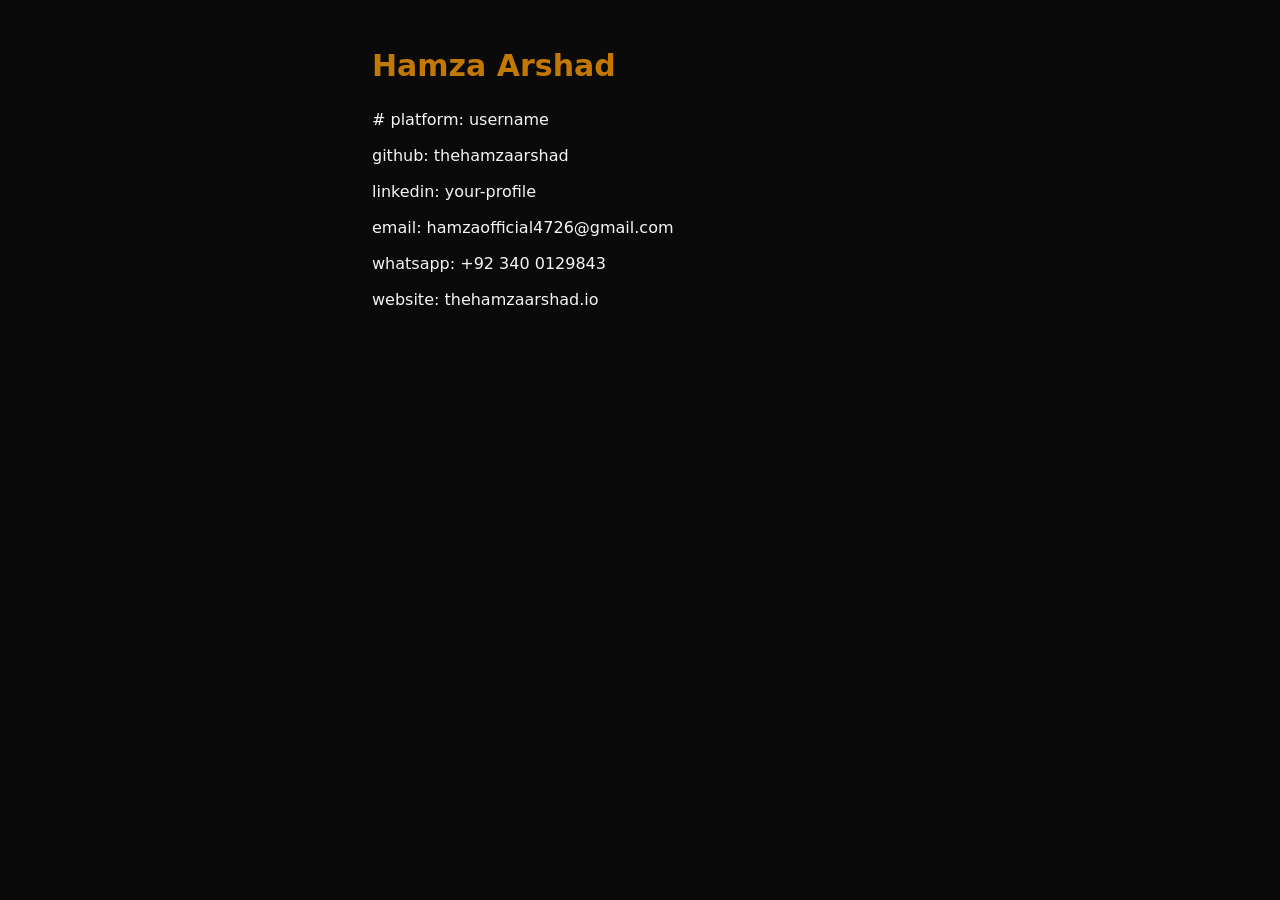
<file: index.html>
<!doctype html>
<html lang="en" class="dark">
  <head>
    <meta charset="utf-8" />
    <meta name="viewport" content="width=device-width, initial-scale=1" />
    <title>Hamza Arshad</title>
    <link href="./_app/immutable/entry/start.Cb38eAC-.js" rel="modulepreload">
		<link href="./_app/immutable/chunks/TK1jSLKg.js" rel="modulepreload">
		<link href="./_app/immutable/chunks/DYjCt7Qj.js" rel="modulepreload">
		<link href="./_app/immutable/entry/app.C3Jc6ep_.js" rel="modulepreload">
		<link href="./_app/immutable/chunks/BPgBbj-G.js" rel="modulepreload">
		<link href="./_app/immutable/nodes/0.DsaS3UEJ.js" rel="modulepreload">
		<link href="./_app/immutable/nodes/2.BmgfqkIs.js" rel="modulepreload">
		
		<link href="./_app/immutable/assets/0.DRT4I3Xt.css" rel="stylesheet">
  </head>
  <body data-sveltekit-preload-data="hover">
    <div style="display: contents">  <div class="min-h-screen bg-neutral-950 text-neutral-100"><main class="mx-auto max-w-xl px-5 py-12"><h1 class="mb-6 text-3xl font-bold text-yellow-500" data-svelte-h="svelte-ugmu57">Hamza Arshad</h1> <ul class="space-y-3"><li># platform: username </li><li>github: thehamzaarshad </li><li>linkedin: your-profile </li><li>email: hamzaofficial4726@gmail.com </li><li>whatsapp: +92 340 0129843 </li><li>website: thehamzaarshad.io </li></ul></main></div> 
			
			<script>
				{
					__sveltekit_1wh11ee = {
						base: new URL(".", location).pathname.slice(0, -1)
					};

					const element = document.currentScript.parentElement;

					Promise.all([
						import("./_app/immutable/entry/start.Cb38eAC-.js"),
						import("./_app/immutable/entry/app.C3Jc6ep_.js")
					]).then(([kit, app]) => {
						kit.start(app, element, {
							node_ids: [0, 2],
							data: [null,null],
							form: null,
							error: null
						});
					});
				}
			</script>
		</div>
  </body>
</html>
</file>
<file: _app/immutable/assets/0.DRT4I3Xt.css>
*,:before,:after{--tw-border-spacing-x: 0;--tw-border-spacing-y: 0;--tw-translate-x: 0;--tw-translate-y: 0;--tw-rotate: 0;--tw-skew-x: 0;--tw-skew-y: 0;--tw-scale-x: 1;--tw-scale-y: 1;--tw-pan-x: ;--tw-pan-y: ;--tw-pinch-zoom: ;--tw-scroll-snap-strictness: proximity;--tw-gradient-from-position: ;--tw-gradient-via-position: ;--tw-gradient-to-position: ;--tw-ordinal: ;--tw-slashed-zero: ;--tw-numeric-figure: ;--tw-numeric-spacing: ;--tw-numeric-fraction: ;--tw-ring-inset: ;--tw-ring-offset-width: 0px;--tw-ring-offset-color: #fff;--tw-ring-color: rgb(63 131 248 / .5);--tw-ring-offset-shadow: 0 0 #0000;--tw-ring-shadow: 0 0 #0000;--tw-shadow: 0 0 #0000;--tw-shadow-colored: 0 0 #0000;--tw-blur: ;--tw-brightness: ;--tw-contrast: ;--tw-grayscale: ;--tw-hue-rotate: ;--tw-invert: ;--tw-saturate: ;--tw-sepia: ;--tw-drop-shadow: ;--tw-backdrop-blur: ;--tw-backdrop-brightness: ;--tw-backdrop-contrast: ;--tw-backdrop-grayscale: ;--tw-backdrop-hue-rotate: ;--tw-backdrop-invert: ;--tw-backdrop-opacity: ;--tw-backdrop-saturate: ;--tw-backdrop-sepia: ;--tw-contain-size: ;--tw-contain-layout: ;--tw-contain-paint: ;--tw-contain-style: }::backdrop{--tw-border-spacing-x: 0;--tw-border-spacing-y: 0;--tw-translate-x: 0;--tw-translate-y: 0;--tw-rotate: 0;--tw-skew-x: 0;--tw-skew-y: 0;--tw-scale-x: 1;--tw-scale-y: 1;--tw-pan-x: ;--tw-pan-y: ;--tw-pinch-zoom: ;--tw-scroll-snap-strictness: proximity;--tw-gradient-from-position: ;--tw-gradient-via-position: ;--tw-gradient-to-position: ;--tw-ordinal: ;--tw-slashed-zero: ;--tw-numeric-figure: ;--tw-numeric-spacing: ;--tw-numeric-fraction: ;--tw-ring-inset: ;--tw-ring-offset-width: 0px;--tw-ring-offset-color: #fff;--tw-ring-color: rgb(63 131 248 / .5);--tw-ring-offset-shadow: 0 0 #0000;--tw-ring-shadow: 0 0 #0000;--tw-shadow: 0 0 #0000;--tw-shadow-colored: 0 0 #0000;--tw-blur: ;--tw-brightness: ;--tw-contrast: ;--tw-grayscale: ;--tw-hue-rotate: ;--tw-invert: ;--tw-saturate: ;--tw-sepia: ;--tw-drop-shadow: ;--tw-backdrop-blur: ;--tw-backdrop-brightness: ;--tw-backdrop-contrast: ;--tw-backdrop-grayscale: ;--tw-backdrop-hue-rotate: ;--tw-backdrop-invert: ;--tw-backdrop-opacity: ;--tw-backdrop-saturate: ;--tw-backdrop-sepia: ;--tw-contain-size: ;--tw-contain-layout: ;--tw-contain-paint: ;--tw-contain-style: }*,:before,:after{box-sizing:border-box;border-width:0;border-style:solid;border-color:#e5e7eb}:before,:after{--tw-content: ""}html,:host{line-height:1.5;-webkit-text-size-adjust:100%;-moz-tab-size:4;-o-tab-size:4;tab-size:4;font-family:ui-sans-serif,system-ui,sans-serif,"Apple Color Emoji","Segoe UI Emoji",Segoe UI Symbol,"Noto Color Emoji";font-feature-settings:normal;font-variation-settings:normal;-webkit-tap-highlight-color:transparent}body{margin:0;line-height:inherit}hr{height:0;color:inherit;border-top-width:1px}abbr:where([title]){-webkit-text-decoration:underline dotted;text-decoration:underline dotted}h1,h2,h3,h4,h5,h6{font-size:inherit;font-weight:inherit}a{color:inherit;text-decoration:inherit}b,strong{font-weight:bolder}code,kbd,samp,pre{font-family:ui-monospace,SFMono-Regular,Menlo,Monaco,Consolas,Liberation Mono,Courier New,monospace;font-feature-settings:normal;font-variation-settings:normal;font-size:1em}small{font-size:80%}sub,sup{font-size:75%;line-height:0;position:relative;vertical-align:baseline}sub{bottom:-.25em}sup{top:-.5em}table{text-indent:0;border-color:inherit;border-collapse:collapse}button,input,optgroup,select,textarea{font-family:inherit;font-feature-settings:inherit;font-variation-settings:inherit;font-size:100%;font-weight:inherit;line-height:inherit;letter-spacing:inherit;color:inherit;margin:0;padding:0}button,select{text-transform:none}button,input:where([type=button]),input:where([type=reset]),input:where([type=submit]){-webkit-appearance:button;background-color:transparent;background-image:none}:-moz-focusring{outline:auto}:-moz-ui-invalid{box-shadow:none}progress{vertical-align:baseline}::-webkit-inner-spin-button,::-webkit-outer-spin-button{height:auto}[type=search]{-webkit-appearance:textfield;outline-offset:-2px}::-webkit-search-decoration{-webkit-appearance:none}::-webkit-file-upload-button{-webkit-appearance:button;font:inherit}summary{display:list-item}blockquote,dl,dd,h1,h2,h3,h4,h5,h6,hr,figure,p,pre{margin:0}fieldset{margin:0;padding:0}legend{padding:0}ol,ul,menu{list-style:none;margin:0;padding:0}dialog{padding:0}textarea{resize:vertical}input::-moz-placeholder,textarea::-moz-placeholder{opacity:1;color:#9ca3af}input::placeholder,textarea::placeholder{opacity:1;color:#9ca3af}button,[role=button]{cursor:pointer}:disabled{cursor:default}img,svg,video,canvas,audio,iframe,embed,object{display:block;vertical-align:middle}img,video{max-width:100%;height:auto}[hidden]:where(:not([hidden=until-found])){display:none}[data-tooltip-style^=light]+.tooltip>.tooltip-arrow:before{border-style:solid;border-color:#e5e7eb}[data-tooltip-style^=light]+.tooltip[data-popper-placement^=top]>.tooltip-arrow:before{border-bottom-width:1px;border-right-width:1px}[data-tooltip-style^=light]+.tooltip[data-popper-placement^=right]>.tooltip-arrow:before{border-bottom-width:1px;border-left-width:1px}[data-tooltip-style^=light]+.tooltip[data-popper-placement^=bottom]>.tooltip-arrow:before{border-top-width:1px;border-left-width:1px}[data-tooltip-style^=light]+.tooltip[data-popper-placement^=left]>.tooltip-arrow:before{border-top-width:1px;border-right-width:1px}.tooltip[data-popper-placement^=top]>.tooltip-arrow{bottom:-4px}.tooltip[data-popper-placement^=bottom]>.tooltip-arrow{top:-4px}.tooltip[data-popper-placement^=left]>.tooltip-arrow{right:-4px}.tooltip[data-popper-placement^=right]>.tooltip-arrow{left:-4px}.tooltip.invisible>.tooltip-arrow:before{visibility:hidden}[data-popper-arrow],[data-popper-arrow]:before{position:absolute;width:8px;height:8px;background:inherit}[data-popper-arrow]{visibility:hidden}[data-popper-arrow]:before{content:"";visibility:visible;transform:rotate(45deg)}[data-popper-arrow]:after{content:"";visibility:visible;transform:rotate(45deg);position:absolute;width:9px;height:9px;background:inherit}[role=tooltip]>[data-popper-arrow]:before{border-style:solid;border-color:#e5e7eb}.dark [role=tooltip]>[data-popper-arrow]:before{border-style:solid;border-color:#4b5563}[role=tooltip]>[data-popper-arrow]:after{border-style:solid;border-color:#e5e7eb}.dark [role=tooltip]>[data-popper-arrow]:after{border-style:solid;border-color:#4b5563}[data-popover][role=tooltip][data-popper-placement^=top]>[data-popper-arrow]:before{border-bottom-width:1px;border-right-width:1px}[data-popover][role=tooltip][data-popper-placement^=top]>[data-popper-arrow]:after{border-bottom-width:1px;border-right-width:1px}[data-popover][role=tooltip][data-popper-placement^=right]>[data-popper-arrow]:before{border-bottom-width:1px;border-left-width:1px}[data-popover][role=tooltip][data-popper-placement^=right]>[data-popper-arrow]:after{border-bottom-width:1px;border-left-width:1px}[data-popover][role=tooltip][data-popper-placement^=bottom]>[data-popper-arrow]:before{border-top-width:1px;border-left-width:1px}[data-popover][role=tooltip][data-popper-placement^=bottom]>[data-popper-arrow]:after{border-top-width:1px;border-left-width:1px}[data-popover][role=tooltip][data-popper-placement^=left]>[data-popper-arrow]:before{border-top-width:1px;border-right-width:1px}[data-popover][role=tooltip][data-popper-placement^=left]>[data-popper-arrow]:after{border-top-width:1px;border-right-width:1px}[data-popover][role=tooltip][data-popper-placement^=top]>[data-popper-arrow]{bottom:-5px}[data-popover][role=tooltip][data-popper-placement^=bottom]>[data-popper-arrow]{top:-5px}[data-popover][role=tooltip][data-popper-placement^=left]>[data-popper-arrow]{right:-5px}[data-popover][role=tooltip][data-popper-placement^=right]>[data-popper-arrow]{left:-5px}[type=text],[type=email],[type=url],[type=password],[type=number],[type=date],[type=datetime-local],[type=month],[type=search],[type=tel],[type=time],[type=week],[multiple],textarea,select{-webkit-appearance:none;-moz-appearance:none;appearance:none;background-color:#fff;border-color:#6b7280;border-width:1px;border-radius:0;padding:.5rem .75rem;font-size:1rem;line-height:1.5rem;--tw-shadow: 0 0 #0000}[type=text]:focus,[type=email]:focus,[type=url]:focus,[type=password]:focus,[type=number]:focus,[type=date]:focus,[type=datetime-local]:focus,[type=month]:focus,[type=search]:focus,[type=tel]:focus,[type=time]:focus,[type=week]:focus,[multiple]:focus,textarea:focus,select:focus{outline:2px solid transparent;outline-offset:2px;--tw-ring-inset: var(--tw-empty, );--tw-ring-offset-width: 0px;--tw-ring-offset-color: #fff;--tw-ring-color: #1C64F2;--tw-ring-offset-shadow: var(--tw-ring-inset) 0 0 0 var(--tw-ring-offset-width) var(--tw-ring-offset-color);--tw-ring-shadow: var(--tw-ring-inset) 0 0 0 calc(1px + var(--tw-ring-offset-width)) var(--tw-ring-color);box-shadow:var(--tw-ring-offset-shadow),var(--tw-ring-shadow),var(--tw-shadow);border-color:#1c64f2}input::-moz-placeholder,textarea::-moz-placeholder{color:#6b7280;opacity:1}input::placeholder,textarea::placeholder{color:#6b7280;opacity:1}::-webkit-datetime-edit-fields-wrapper{padding:0}input[type=time]::-webkit-calendar-picker-indicator{background:none}select:not([size]){background-image:url("data:image/svg+xml,%3csvg aria-hidden='true' xmlns='http://www.w3.org/2000/svg' fill='none' viewBox='0 0 10 6'%3e %3cpath stroke='%236B7280' stroke-linecap='round' stroke-linejoin='round' stroke-width='2' d='m1 1 4 4 4-4'/%3e %3c/svg%3e");background-position:right .75rem center;background-repeat:no-repeat;background-size:.75em .75em;padding-right:2.5rem;-webkit-print-color-adjust:exact;print-color-adjust:exact}:is([dir=rtl]) select:not([size]){background-position:left .75rem center;padding-right:.75rem;padding-left:0}[multiple]{background-image:initial;background-position:initial;background-repeat:unset;background-size:initial;padding-right:.75rem;-webkit-print-color-adjust:unset;print-color-adjust:unset}[type=checkbox],[type=radio]{-webkit-appearance:none;-moz-appearance:none;appearance:none;padding:0;-webkit-print-color-adjust:exact;print-color-adjust:exact;display:inline-block;vertical-align:middle;background-origin:border-box;-webkit-user-select:none;-moz-user-select:none;user-select:none;flex-shrink:0;height:1rem;width:1rem;color:#1c64f2;background-color:#fff;border-color:#6b7280;border-width:1px;--tw-shadow: 0 0 #0000}[type=checkbox]{border-radius:0}[type=radio]{border-radius:100%}[type=checkbox]:focus,[type=radio]:focus{outline:2px solid transparent;outline-offset:2px;--tw-ring-inset: var(--tw-empty, );--tw-ring-offset-width: 2px;--tw-ring-offset-color: #fff;--tw-ring-color: #1C64F2;--tw-ring-offset-shadow: var(--tw-ring-inset) 0 0 0 var(--tw-ring-offset-width) var(--tw-ring-offset-color);--tw-ring-shadow: var(--tw-ring-inset) 0 0 0 calc(2px + var(--tw-ring-offset-width)) var(--tw-ring-color);box-shadow:var(--tw-ring-offset-shadow),var(--tw-ring-shadow),var(--tw-shadow)}[type=checkbox]:checked,[type=radio]:checked,.dark [type=checkbox]:checked,.dark [type=radio]:checked{border-color:transparent;background-color:currentColor;background-size:.55em .55em;background-position:center;background-repeat:no-repeat}[type=checkbox]:checked{background-image:url("data:image/svg+xml,%3csvg aria-hidden='true' xmlns='http://www.w3.org/2000/svg' fill='none' viewBox='0 0 16 12'%3e %3cpath stroke='white' stroke-linecap='round' stroke-linejoin='round' stroke-width='3' d='M1 5.917 5.724 10.5 15 1.5'/%3e %3c/svg%3e");background-repeat:no-repeat;background-size:.55em .55em;-webkit-print-color-adjust:exact;print-color-adjust:exact}[type=radio]:checked{background-image:url("data:image/svg+xml,%3csvg viewBox='0 0 16 16' fill='white' xmlns='http://www.w3.org/2000/svg'%3e%3ccircle cx='8' cy='8' r='3'/%3e%3c/svg%3e");background-size:1em 1em}.dark [type=radio]:checked{background-image:url("data:image/svg+xml,%3csvg viewBox='0 0 16 16' fill='white' xmlns='http://www.w3.org/2000/svg'%3e%3ccircle cx='8' cy='8' r='3'/%3e%3c/svg%3e");background-size:1em 1em}[type=checkbox]:indeterminate{background-image:url("data:image/svg+xml,%3csvg aria-hidden='true' xmlns='http://www.w3.org/2000/svg' fill='none' viewBox='0 0 16 12'%3e %3cpath stroke='white' stroke-linecap='round' stroke-linejoin='round' stroke-width='3' d='M0.5 6h14'/%3e %3c/svg%3e");background-color:currentColor;border-color:transparent;background-position:center;background-repeat:no-repeat;background-size:.55em .55em;-webkit-print-color-adjust:exact;print-color-adjust:exact}[type=checkbox]:indeterminate:hover,[type=checkbox]:indeterminate:focus{border-color:transparent;background-color:currentColor}[type=file]{background:unset;border-color:inherit;border-width:0;border-radius:0;padding:0;font-size:unset;line-height:inherit}[type=file]:focus{outline:1px auto inherit}input[type=file]::file-selector-button{color:#fff;background:#1f2937;border:0;font-weight:500;font-size:.875rem;cursor:pointer;padding:.625rem 1rem .625rem 2rem;margin-inline-start:-1rem;margin-inline-end:1rem}input[type=file]::file-selector-button:hover{background:#374151}:is([dir=rtl]) input[type=file]::file-selector-button{padding-right:2rem;padding-left:1rem}.dark input[type=file]::file-selector-button{color:#fff;background:#4b5563}.dark input[type=file]::file-selector-button:hover{background:#6b7280}input[type=range]::-webkit-slider-thumb{height:1.25rem;width:1.25rem;background:#1c64f2;border-radius:9999px;border:0;appearance:none;-moz-appearance:none;-webkit-appearance:none;cursor:pointer}input[type=range]:disabled::-webkit-slider-thumb{background:#9ca3af}.dark input[type=range]:disabled::-webkit-slider-thumb{background:#6b7280}input[type=range]:focus::-webkit-slider-thumb{outline:2px solid transparent;outline-offset:2px;--tw-ring-offset-shadow: var(--tw-ring-inset) 0 0 0 var(--tw-ring-offset-width) var(--tw-ring-offset-color);--tw-ring-shadow: var(--tw-ring-inset) 0 0 0 calc(4px + var(--tw-ring-offset-width)) var(--tw-ring-color);box-shadow:var(--tw-ring-offset-shadow),var(--tw-ring-shadow),var(--tw-shadow, 0 0 #0000);--tw-ring-opacity: 1px;--tw-ring-color: rgb(164 202 254 / var(--tw-ring-opacity))}input[type=range]::-moz-range-thumb{height:1.25rem;width:1.25rem;background:#1c64f2;border-radius:9999px;border:0;appearance:none;-moz-appearance:none;-webkit-appearance:none;cursor:pointer}input[type=range]:disabled::-moz-range-thumb{background:#9ca3af}.dark input[type=range]:disabled::-moz-range-thumb{background:#6b7280}input[type=range]::-moz-range-progress{background:#3f83f8}input[type=range]::-ms-fill-lower{background:#3f83f8}input[type=range].range-sm::-webkit-slider-thumb{height:1rem;width:1rem}input[type=range].range-lg::-webkit-slider-thumb{height:1.5rem;width:1.5rem}input[type=range].range-sm::-moz-range-thumb{height:1rem;width:1rem}input[type=range].range-lg::-moz-range-thumb{height:1.5rem;width:1.5rem}.container{width:100%}@media (min-width: 640px){.container{max-width:640px}}@media (min-width: 768px){.container{max-width:768px}}@media (min-width: 1024px){.container{max-width:1024px}}@media (min-width: 1280px){.container{max-width:1280px}}@media (min-width: 1536px){.container{max-width:1536px}}.sr-only{position:absolute;width:1px;height:1px;padding:0;margin:-1px;overflow:hidden;clip:rect(0,0,0,0);white-space:nowrap;border-width:0}.pointer-events-none{pointer-events:none}.static{position:static}.fixed{position:fixed}.absolute{position:absolute}.relative{position:relative}.sticky{position:sticky}.-inset-1{top:-.25rem;right:-.25rem;bottom:-.25rem;left:-.25rem}.inset-0{top:0;right:0;bottom:0;left:0}.inset-x-0{left:0;right:0}.inset-y-0{top:0;bottom:0}.-left-\[17px\]{left:-17px}.-right-\[16px\]{right:-16px}.-right-\[17px\]{right:-17px}.-start-1\.5{inset-inline-start:-.375rem}.-start-14{inset-inline-start:-3.5rem}.-start-3{inset-inline-start:-.75rem}.bottom-0{bottom:0}.bottom-4{bottom:1rem}.bottom-5{bottom:1.25rem}.bottom-6{bottom:1.5rem}.end-0{inset-inline-end:0px}.end-2\.5{inset-inline-end:.625rem}.end-5{inset-inline-end:1.25rem}.end-6{inset-inline-end:1.5rem}.left-1\/2{left:50%}.start-0{inset-inline-start:0px}.start-1{inset-inline-start:.25rem}.start-1\/2{inset-inline-start:50%}.start-2\.5{inset-inline-start:.625rem}.start-5{inset-inline-start:1.25rem}.top-0{top:0}.top-1{top:.25rem}.top-1\/2{top:50%}.top-2{top:.5rem}.top-3{top:.75rem}.top-4{top:1rem}.top-5{top:1.25rem}.top-6{top:1.5rem}.top-\[124px\]{top:124px}.top-\[142px\]{top:142px}.top-\[178px\]{top:178px}.top-\[40px\]{top:40px}.top-\[72px\]{top:72px}.top-\[88px\]{top:88px}.top-\[calc\(100\%\+1rem\)\]{top:calc(100% + 1rem)}.-z-10{z-index:-10}.z-0{z-index:0}.z-10{z-index:10}.z-30{z-index:30}.z-40{z-index:40}.z-50{z-index:50}.col-span-2{grid-column:span 2 / span 2}.m-0\.5{margin:.125rem}.-mx-1\.5{margin-left:-.375rem;margin-right:-.375rem}.-my-1\.5{margin-top:-.375rem;margin-bottom:-.375rem}.mx-2{margin-left:.5rem;margin-right:.5rem}.mx-4{margin-left:1rem;margin-right:1rem}.mx-auto{margin-left:auto;margin-right:auto}.my-1{margin-top:.25rem;margin-bottom:.25rem}.my-2{margin-top:.5rem;margin-bottom:.5rem}.my-8{margin-top:2rem;margin-bottom:2rem}.-mb-px{margin-bottom:-1px}.-me-1\.5{margin-inline-end:-.375rem}.-ms-4{margin-inline-start:-1rem}.-mt-px{margin-top:-1px}.mb-1{margin-bottom:.25rem}.mb-10{margin-bottom:2.5rem}.mb-2{margin-bottom:.5rem}.mb-2\.5{margin-bottom:.625rem}.mb-3{margin-bottom:.75rem}.mb-4{margin-bottom:1rem}.mb-5{margin-bottom:1.25rem}.mb-6{margin-bottom:1.5rem}.mb-px{margin-bottom:1px}.me-1{margin-inline-end:.25rem}.me-2{margin-inline-end:.5rem}.me-3{margin-inline-end:.75rem}.me-4{margin-inline-end:1rem}.ms-1{margin-inline-start:.25rem}.ms-1\.5{margin-inline-start:.375rem}.ms-2{margin-inline-start:.5rem}.ms-3{margin-inline-start:.75rem}.ms-4{margin-inline-start:1rem}.ms-6{margin-inline-start:1.5rem}.ms-auto{margin-inline-start:auto}.mt-1{margin-top:.25rem}.mt-1\.5{margin-top:.375rem}.mt-2{margin-top:.5rem}.mt-3{margin-top:.75rem}.mt-4{margin-top:1rem}.mt-6{margin-top:1.5rem}.block{display:block}.inline-block{display:inline-block}.inline{display:inline}.flex{display:flex}.inline-flex{display:inline-flex}.table{display:table}.grid{display:grid}.contents{display:contents}.\!hidden{display:none!important}.hidden{display:none}.h-1{height:.25rem}.h-10{height:2.5rem}.h-12{height:3rem}.h-14{height:3.5rem}.h-16{height:4rem}.h-2{height:.5rem}.h-2\.5{height:.625rem}.h-20{height:5rem}.h-24{height:6rem}.h-3{height:.75rem}.h-3\.5{height:.875rem}.h-36{height:9rem}.h-4{height:1rem}.h-48{height:12rem}.h-5{height:1.25rem}.h-56{height:14rem}.h-6{height:1.5rem}.h-64{height:16rem}.h-7{height:1.75rem}.h-72{height:18rem}.h-8{height:2rem}.h-80{height:20rem}.h-9{height:2.25rem}.h-96{height:24rem}.h-\[10px\]{height:10px}.h-\[140px\]{height:140px}.h-\[156px\]{height:156px}.h-\[172px\]{height:172px}.h-\[17px\]{height:17px}.h-\[18px\]{height:18px}.h-\[193px\]{height:193px}.h-\[213px\]{height:213px}.h-\[24px\]{height:24px}.h-\[32px\]{height:32px}.h-\[41px\]{height:41px}.h-\[426px\]{height:426px}.h-\[454px\]{height:454px}.h-\[46px\]{height:46px}.h-\[52px\]{height:52px}.h-\[55px\]{height:55px}.h-\[572px\]{height:572px}.h-\[5px\]{height:5px}.h-\[600px\]{height:600px}.h-\[63px\]{height:63px}.h-\[64px\]{height:64px}.h-auto{height:auto}.h-full{height:100%}.h-modal{height:calc(100% - 2rem)}.h-px{height:1px}.max-h-64{max-height:16rem}.max-h-full{max-height:100%}.min-h-\[2\.4rem\]{min-height:2.4rem}.min-h-\[2\.7rem\]{min-height:2.7rem}.min-h-\[3\.2rem\]{min-height:3.2rem}.min-h-screen{min-height:100vh}.\!w-full{width:100%!important}.w-1{width:.25rem}.w-1\/2{width:50%}.w-10{width:2.5rem}.w-10\/12{width:83.333333%}.w-11{width:2.75rem}.w-11\/12{width:91.666667%}.w-12{width:3rem}.w-14{width:3.5rem}.w-2{width:.5rem}.w-2\.5{width:.625rem}.w-2\/4{width:50%}.w-20{width:5rem}.w-24{width:6rem}.w-3{width:.75rem}.w-3\.5{width:.875rem}.w-32{width:8rem}.w-36{width:9rem}.w-4{width:1rem}.w-48{width:12rem}.w-5{width:1.25rem}.w-6{width:1.5rem}.w-64{width:16rem}.w-8{width:2rem}.w-8\/12{width:66.666667%}.w-80{width:20rem}.w-9{width:2.25rem}.w-9\/12{width:75%}.w-\[10px\]{width:10px}.w-\[148px\]{width:148px}.w-\[188px\]{width:188px}.w-\[1px\]{width:1px}.w-\[208px\]{width:208px}.w-\[272px\]{width:272px}.w-\[300px\]{width:300px}.w-\[3px\]{width:3px}.w-\[52px\]{width:52px}.w-\[56px\]{width:56px}.w-\[6px\]{width:6px}.w-\[calc\(100\%-2rem\)\]{width:calc(100% - 2rem)}.w-full{width:100%}.min-w-full{min-width:100%}.max-w-2xl{max-width:42rem}.max-w-4xl{max-width:56rem}.max-w-60{max-width:15rem}.max-w-7xl{max-width:80rem}.max-w-\[133px\]{max-width:133px}.max-w-\[301px\]{max-width:301px}.max-w-\[341px\]{max-width:341px}.max-w-\[351px\]{max-width:351px}.max-w-\[540px\]{max-width:540px}.max-w-\[640px\]{max-width:640px}.max-w-\[83px\]{max-width:83px}.max-w-full{max-width:100%}.max-w-lg{max-width:32rem}.max-w-md{max-width:28rem}.max-w-screen-md{max-width:768px}.max-w-screen-xl{max-width:1280px}.max-w-sm{max-width:24rem}.max-w-xl{max-width:36rem}.max-w-xs{max-width:20rem}.flex-1{flex:1 1 0%}.flex-shrink-0,.shrink-0{flex-shrink:0}.origin-left{transform-origin:left}.-translate-x-1\/2{--tw-translate-x: -50%;transform:translate(var(--tw-translate-x),var(--tw-translate-y)) rotate(var(--tw-rotate)) skew(var(--tw-skew-x)) skewY(var(--tw-skew-y)) scaleX(var(--tw-scale-x)) scaleY(var(--tw-scale-y))}.-translate-x-1\/3{--tw-translate-x: -33.333333%;transform:translate(var(--tw-translate-x),var(--tw-translate-y)) rotate(var(--tw-rotate)) skew(var(--tw-skew-x)) skewY(var(--tw-skew-y)) scaleX(var(--tw-scale-x)) scaleY(var(--tw-scale-y))}.-translate-y-1\/2{--tw-translate-y: -50%;transform:translate(var(--tw-translate-x),var(--tw-translate-y)) rotate(var(--tw-rotate)) skew(var(--tw-skew-x)) skewY(var(--tw-skew-y)) scaleX(var(--tw-scale-x)) scaleY(var(--tw-scale-y))}.-translate-y-1\/3{--tw-translate-y: -33.333333%;transform:translate(var(--tw-translate-x),var(--tw-translate-y)) rotate(var(--tw-rotate)) skew(var(--tw-skew-x)) skewY(var(--tw-skew-y)) scaleX(var(--tw-scale-x)) scaleY(var(--tw-scale-y))}.-translate-y-4{--tw-translate-y: -1rem;transform:translate(var(--tw-translate-x),var(--tw-translate-y)) rotate(var(--tw-rotate)) skew(var(--tw-skew-x)) skewY(var(--tw-skew-y)) scaleX(var(--tw-scale-x)) scaleY(var(--tw-scale-y))}.-translate-y-6{--tw-translate-y: -1.5rem;transform:translate(var(--tw-translate-x),var(--tw-translate-y)) rotate(var(--tw-rotate)) skew(var(--tw-skew-x)) skewY(var(--tw-skew-y)) scaleX(var(--tw-scale-x)) scaleY(var(--tw-scale-y))}.translate-x-1\/3{--tw-translate-x: 33.333333%;transform:translate(var(--tw-translate-x),var(--tw-translate-y)) rotate(var(--tw-rotate)) skew(var(--tw-skew-x)) skewY(var(--tw-skew-y)) scaleX(var(--tw-scale-x)) scaleY(var(--tw-scale-y))}.translate-y-1\/3{--tw-translate-y: 33.333333%;transform:translate(var(--tw-translate-x),var(--tw-translate-y)) rotate(var(--tw-rotate)) skew(var(--tw-skew-x)) skewY(var(--tw-skew-y)) scaleX(var(--tw-scale-x)) scaleY(var(--tw-scale-y))}.rotate-45{--tw-rotate: 45deg;transform:translate(var(--tw-translate-x),var(--tw-translate-y)) rotate(var(--tw-rotate)) skew(var(--tw-skew-x)) skewY(var(--tw-skew-y)) scaleX(var(--tw-scale-x)) scaleY(var(--tw-scale-y))}.scale-75{--tw-scale-x: .75;--tw-scale-y: .75;transform:translate(var(--tw-translate-x),var(--tw-translate-y)) rotate(var(--tw-rotate)) skew(var(--tw-skew-x)) skewY(var(--tw-skew-y)) scaleX(var(--tw-scale-x)) scaleY(var(--tw-scale-y))}.transform{transform:translate(var(--tw-translate-x),var(--tw-translate-y)) rotate(var(--tw-rotate)) skew(var(--tw-skew-x)) skewY(var(--tw-skew-y)) scaleX(var(--tw-scale-x)) scaleY(var(--tw-scale-y))}@keyframes pulse{50%{opacity:.5}}.animate-pulse{animation:pulse 2s cubic-bezier(.4,0,.6,1) infinite}@keyframes spin{to{transform:rotate(360deg)}}.animate-spin{animation:spin 1s linear infinite}.cursor-not-allowed{cursor:not-allowed}.cursor-pointer{cursor:pointer}.list-inside{list-style-position:inside}.list-outside{list-style-position:outside}.list-decimal{list-style-type:decimal}.list-disc{list-style-type:disc}.list-none{list-style-type:none}.appearance-none{-webkit-appearance:none;-moz-appearance:none;appearance:none}.grid-flow-row{grid-auto-flow:row}.grid-cols-1{grid-template-columns:repeat(1,minmax(0,1fr))}.grid-cols-2{grid-template-columns:repeat(2,minmax(0,1fr))}.grid-cols-3{grid-template-columns:repeat(3,minmax(0,1fr))}.grid-cols-4{grid-template-columns:repeat(4,minmax(0,1fr))}.grid-cols-7{grid-template-columns:repeat(7,minmax(0,1fr))}.flex-row{flex-direction:row}.flex-col{flex-direction:column}.flex-col-reverse{flex-direction:column-reverse}.flex-wrap{flex-wrap:wrap}.items-start{align-items:flex-start}.items-end{align-items:flex-end}.items-center{align-items:center}.items-baseline{align-items:baseline}.justify-start{justify-content:flex-start}.justify-end{justify-content:flex-end}.justify-center{justify-content:center}.justify-between{justify-content:space-between}.justify-around{justify-content:space-around}.gap-1{gap:.25rem}.gap-2{gap:.5rem}.gap-3{gap:.75rem}.gap-8{gap:2rem}.gap-y-4{row-gap:1rem}.-space-x-px>:not([hidden])~:not([hidden]){--tw-space-x-reverse: 0;margin-right:calc(-1px * var(--tw-space-x-reverse));margin-left:calc(-1px * calc(1 - var(--tw-space-x-reverse)))}.space-x-1>:not([hidden])~:not([hidden]){--tw-space-x-reverse: 0;margin-right:calc(.25rem * var(--tw-space-x-reverse));margin-left:calc(.25rem * calc(1 - var(--tw-space-x-reverse)))}.space-x-2>:not([hidden])~:not([hidden]){--tw-space-x-reverse: 0;margin-right:calc(.5rem * var(--tw-space-x-reverse));margin-left:calc(.5rem * calc(1 - var(--tw-space-x-reverse)))}.space-x-3>:not([hidden])~:not([hidden]){--tw-space-x-reverse: 0;margin-right:calc(.75rem * var(--tw-space-x-reverse));margin-left:calc(.75rem * calc(1 - var(--tw-space-x-reverse)))}.space-x-4>:not([hidden])~:not([hidden]){--tw-space-x-reverse: 0;margin-right:calc(1rem * var(--tw-space-x-reverse));margin-left:calc(1rem * calc(1 - var(--tw-space-x-reverse)))}.space-x-6>:not([hidden])~:not([hidden]){--tw-space-x-reverse: 0;margin-right:calc(1.5rem * var(--tw-space-x-reverse));margin-left:calc(1.5rem * calc(1 - var(--tw-space-x-reverse)))}.space-y-1>:not([hidden])~:not([hidden]){--tw-space-y-reverse: 0;margin-top:calc(.25rem * calc(1 - var(--tw-space-y-reverse)));margin-bottom:calc(.25rem * var(--tw-space-y-reverse))}.space-y-2>:not([hidden])~:not([hidden]){--tw-space-y-reverse: 0;margin-top:calc(.5rem * calc(1 - var(--tw-space-y-reverse)));margin-bottom:calc(.5rem * var(--tw-space-y-reverse))}.space-y-2\.5>:not([hidden])~:not([hidden]){--tw-space-y-reverse: 0;margin-top:calc(.625rem * calc(1 - var(--tw-space-y-reverse)));margin-bottom:calc(.625rem * var(--tw-space-y-reverse))}.space-y-3>:not([hidden])~:not([hidden]){--tw-space-y-reverse: 0;margin-top:calc(.75rem * calc(1 - var(--tw-space-y-reverse)));margin-bottom:calc(.75rem * var(--tw-space-y-reverse))}.space-y-4>:not([hidden])~:not([hidden]){--tw-space-y-reverse: 0;margin-top:calc(1rem * calc(1 - var(--tw-space-y-reverse)));margin-bottom:calc(1rem * var(--tw-space-y-reverse))}.space-y-8>:not([hidden])~:not([hidden]){--tw-space-y-reverse: 0;margin-top:calc(2rem * calc(1 - var(--tw-space-y-reverse)));margin-bottom:calc(2rem * var(--tw-space-y-reverse))}.divide-x>:not([hidden])~:not([hidden]){--tw-divide-x-reverse: 0;border-right-width:calc(1px * var(--tw-divide-x-reverse));border-left-width:calc(1px * calc(1 - var(--tw-divide-x-reverse)))}.divide-y>:not([hidden])~:not([hidden]){--tw-divide-y-reverse: 0;border-top-width:calc(1px * calc(1 - var(--tw-divide-y-reverse)));border-bottom-width:calc(1px * var(--tw-divide-y-reverse))}.divide-blue-300>:not([hidden])~:not([hidden]){--tw-divide-opacity: 1;border-color:rgb(164 202 254 / var(--tw-divide-opacity, 1))}.divide-gray-100>:not([hidden])~:not([hidden]){--tw-divide-opacity: 1;border-color:rgb(243 244 246 / var(--tw-divide-opacity, 1))}.divide-gray-200>:not([hidden])~:not([hidden]){--tw-divide-opacity: 1;border-color:rgb(229 231 235 / var(--tw-divide-opacity, 1))}.divide-gray-300>:not([hidden])~:not([hidden]){--tw-divide-opacity: 1;border-color:rgb(209 213 219 / var(--tw-divide-opacity, 1))}.divide-gray-500>:not([hidden])~:not([hidden]){--tw-divide-opacity: 1;border-color:rgb(107 114 128 / var(--tw-divide-opacity, 1))}.divide-gray-700>:not([hidden])~:not([hidden]){--tw-divide-opacity: 1;border-color:rgb(55 65 81 / var(--tw-divide-opacity, 1))}.divide-green-300>:not([hidden])~:not([hidden]){--tw-divide-opacity: 1;border-color:rgb(132 225 188 / var(--tw-divide-opacity, 1))}.divide-indigo-300>:not([hidden])~:not([hidden]){--tw-divide-opacity: 1;border-color:rgb(180 198 252 / var(--tw-divide-opacity, 1))}.divide-orange-300>:not([hidden])~:not([hidden]){--tw-divide-opacity: 1;border-color:rgb(253 186 140 / var(--tw-divide-opacity, 1))}.divide-pink-300>:not([hidden])~:not([hidden]){--tw-divide-opacity: 1;border-color:rgb(248 180 217 / var(--tw-divide-opacity, 1))}.divide-purple-300>:not([hidden])~:not([hidden]){--tw-divide-opacity: 1;border-color:rgb(202 191 253 / var(--tw-divide-opacity, 1))}.divide-red-300>:not([hidden])~:not([hidden]){--tw-divide-opacity: 1;border-color:rgb(248 180 180 / var(--tw-divide-opacity, 1))}.divide-yellow-300>:not([hidden])~:not([hidden]){--tw-divide-opacity: 1;border-color:rgb(250 202 21 / var(--tw-divide-opacity, 1))}.self-center{align-self:center}.overflow-hidden{overflow:hidden}.overflow-x-auto{overflow-x:auto}.overflow-y-auto{overflow-y:auto}.overflow-y-scroll{overflow-y:scroll}.overscroll-contain{overscroll-behavior:contain}.whitespace-normal{white-space:normal}.whitespace-nowrap{white-space:nowrap}.whitespace-pre{white-space:pre}.whitespace-pre-line{white-space:pre-line}.whitespace-pre-wrap{white-space:pre-wrap}.\!rounded-md{border-radius:.375rem!important}.rounded{border-radius:.25rem}.rounded-\[2\.5rem\]{border-radius:2.5rem}.rounded-\[2rem\]{border-radius:2rem}.rounded-full{border-radius:9999px}.rounded-lg{border-radius:.5rem}.rounded-sm{border-radius:.125rem}.rounded-xl{border-radius:.75rem}.rounded-b-\[1rem\]{border-bottom-right-radius:1rem;border-bottom-left-radius:1rem}.rounded-b-\[2\.5rem\]{border-bottom-right-radius:2.5rem;border-bottom-left-radius:2.5rem}.rounded-b-lg{border-bottom-right-radius:.5rem;border-bottom-left-radius:.5rem}.rounded-b-xl{border-bottom-right-radius:.75rem;border-bottom-left-radius:.75rem}.rounded-e-full{border-start-end-radius:9999px;border-end-end-radius:9999px}.rounded-e-lg{border-start-end-radius:.5rem;border-end-end-radius:.5rem}.rounded-l{border-top-left-radius:.25rem;border-bottom-left-radius:.25rem}.rounded-l-lg{border-top-left-radius:.5rem;border-bottom-left-radius:.5rem}.rounded-r{border-top-right-radius:.25rem;border-bottom-right-radius:.25rem}.rounded-r-lg{border-top-right-radius:.5rem;border-bottom-right-radius:.5rem}.rounded-s-full{border-start-start-radius:9999px;border-end-start-radius:9999px}.rounded-s-lg{border-start-start-radius:.5rem;border-end-start-radius:.5rem}.rounded-t-\[2\.5rem\]{border-top-left-radius:2.5rem;border-top-right-radius:2.5rem}.rounded-t-lg{border-top-left-radius:.5rem;border-top-right-radius:.5rem}.rounded-t-md{border-top-left-radius:.375rem;border-top-right-radius:.375rem}.rounded-t-sm{border-top-left-radius:.125rem;border-top-right-radius:.125rem}.rounded-t-xl{border-top-left-radius:.75rem;border-top-right-radius:.75rem}.\!border-0{border-width:0px!important}.border{border-width:1px}.border-0{border-width:0px}.border-2{border-width:2px}.border-\[10px\]{border-width:10px}.border-\[14px\]{border-width:14px}.border-\[16px\]{border-width:16px}.border-\[8px\]{border-width:8px}.border-x{border-left-width:1px;border-right-width:1px}.border-y{border-top-width:1px;border-bottom-width:1px}.border-b{border-bottom-width:1px}.border-b-2{border-bottom-width:2px}.border-e{border-inline-end-width:1px}.border-s{border-inline-start-width:1px}.border-s-4{border-inline-start-width:4px}.border-t{border-top-width:1px}.border-dashed{border-style:dashed}.border-blue-300{--tw-border-opacity: 1;border-color:rgb(164 202 254 / var(--tw-border-opacity, 1))}.border-blue-400{--tw-border-opacity: 1;border-color:rgb(118 169 250 / var(--tw-border-opacity, 1))}.border-blue-700{--tw-border-opacity: 1;border-color:rgb(26 86 219 / var(--tw-border-opacity, 1))}.border-gray-100{--tw-border-opacity: 1;border-color:rgb(243 244 246 / var(--tw-border-opacity, 1))}.border-gray-200{--tw-border-opacity: 1;border-color:rgb(229 231 235 / var(--tw-border-opacity, 1))}.border-gray-300{--tw-border-opacity: 1;border-color:rgb(209 213 219 / var(--tw-border-opacity, 1))}.border-gray-400{--tw-border-opacity: 1;border-color:rgb(156 163 175 / var(--tw-border-opacity, 1))}.border-gray-500{--tw-border-opacity: 1;border-color:rgb(107 114 128 / var(--tw-border-opacity, 1))}.border-gray-700{--tw-border-opacity: 1;border-color:rgb(55 65 81 / var(--tw-border-opacity, 1))}.border-gray-800{--tw-border-opacity: 1;border-color:rgb(31 41 55 / var(--tw-border-opacity, 1))}.border-gray-900{--tw-border-opacity: 1;border-color:rgb(17 24 39 / var(--tw-border-opacity, 1))}.border-green-300{--tw-border-opacity: 1;border-color:rgb(132 225 188 / var(--tw-border-opacity, 1))}.border-green-400{--tw-border-opacity: 1;border-color:rgb(49 196 141 / var(--tw-border-opacity, 1))}.border-green-500{--tw-border-opacity: 1;border-color:rgb(14 159 110 / var(--tw-border-opacity, 1))}.border-green-600{--tw-border-opacity: 1;border-color:rgb(5 122 85 / var(--tw-border-opacity, 1))}.border-green-700{--tw-border-opacity: 1;border-color:rgb(4 108 78 / var(--tw-border-opacity, 1))}.border-indigo-300{--tw-border-opacity: 1;border-color:rgb(180 198 252 / var(--tw-border-opacity, 1))}.border-indigo-400{--tw-border-opacity: 1;border-color:rgb(141 162 251 / var(--tw-border-opacity, 1))}.border-inherit{border-color:inherit}.border-orange-300{--tw-border-opacity: 1;border-color:rgb(253 186 140 / var(--tw-border-opacity, 1))}.border-pink-300{--tw-border-opacity: 1;border-color:rgb(248 180 217 / var(--tw-border-opacity, 1))}.border-pink-400{--tw-border-opacity: 1;border-color:rgb(241 126 184 / var(--tw-border-opacity, 1))}.border-purple-300{--tw-border-opacity: 1;border-color:rgb(202 191 253 / var(--tw-border-opacity, 1))}.border-purple-400{--tw-border-opacity: 1;border-color:rgb(172 148 250 / var(--tw-border-opacity, 1))}.border-purple-700{--tw-border-opacity: 1;border-color:rgb(108 43 217 / var(--tw-border-opacity, 1))}.border-red-300{--tw-border-opacity: 1;border-color:rgb(248 180 180 / var(--tw-border-opacity, 1))}.border-red-400{--tw-border-opacity: 1;border-color:rgb(249 128 128 / var(--tw-border-opacity, 1))}.border-red-500{--tw-border-opacity: 1;border-color:rgb(240 82 82 / var(--tw-border-opacity, 1))}.border-red-600{--tw-border-opacity: 1;border-color:rgb(224 36 36 / var(--tw-border-opacity, 1))}.border-red-700{--tw-border-opacity: 1;border-color:rgb(200 30 30 / var(--tw-border-opacity, 1))}.border-transparent{border-color:transparent}.border-white{--tw-border-opacity: 1;border-color:rgb(255 255 255 / var(--tw-border-opacity, 1))}.border-yellow-300{--tw-border-opacity: 1;border-color:rgb(250 202 21 / var(--tw-border-opacity, 1))}.border-yellow-400{--tw-border-opacity: 1;border-color:rgb(227 160 8 / var(--tw-border-opacity, 1))}.\!bg-gray-50{--tw-bg-opacity: 1 !important;background-color:rgb(249 250 251 / var(--tw-bg-opacity, 1))!important}.bg-blue-100{--tw-bg-opacity: 1;background-color:rgb(225 239 254 / var(--tw-bg-opacity, 1))}.bg-blue-200{--tw-bg-opacity: 1;background-color:rgb(195 221 253 / var(--tw-bg-opacity, 1))}.bg-blue-400{--tw-bg-opacity: 1;background-color:rgb(118 169 250 / var(--tw-bg-opacity, 1))}.bg-blue-50{--tw-bg-opacity: 1;background-color:rgb(235 245 255 / var(--tw-bg-opacity, 1))}.bg-blue-500{--tw-bg-opacity: 1;background-color:rgb(63 131 248 / var(--tw-bg-opacity, 1))}.bg-blue-600{--tw-bg-opacity: 1;background-color:rgb(28 100 242 / var(--tw-bg-opacity, 1))}.bg-blue-700{--tw-bg-opacity: 1;background-color:rgb(26 86 219 / var(--tw-bg-opacity, 1))}.bg-blue-800{--tw-bg-opacity: 1;background-color:rgb(30 66 159 / var(--tw-bg-opacity, 1))}.bg-gray-100{--tw-bg-opacity: 1;background-color:rgb(243 244 246 / var(--tw-bg-opacity, 1))}.bg-gray-200{--tw-bg-opacity: 1;background-color:rgb(229 231 235 / var(--tw-bg-opacity, 1))}.bg-gray-300{--tw-bg-opacity: 1;background-color:rgb(209 213 219 / var(--tw-bg-opacity, 1))}.bg-gray-400{--tw-bg-opacity: 1;background-color:rgb(156 163 175 / var(--tw-bg-opacity, 1))}.bg-gray-50{--tw-bg-opacity: 1;background-color:rgb(249 250 251 / var(--tw-bg-opacity, 1))}.bg-gray-500{--tw-bg-opacity: 1;background-color:rgb(107 114 128 / var(--tw-bg-opacity, 1))}.bg-gray-600{--tw-bg-opacity: 1;background-color:rgb(75 85 99 / var(--tw-bg-opacity, 1))}.bg-gray-700{--tw-bg-opacity: 1;background-color:rgb(55 65 81 / var(--tw-bg-opacity, 1))}.bg-gray-800{--tw-bg-opacity: 1;background-color:rgb(31 41 55 / var(--tw-bg-opacity, 1))}.bg-gray-900{--tw-bg-opacity: 1;background-color:rgb(17 24 39 / var(--tw-bg-opacity, 1))}.bg-green-100{--tw-bg-opacity: 1;background-color:rgb(222 247 236 / var(--tw-bg-opacity, 1))}.bg-green-400{--tw-bg-opacity: 1;background-color:rgb(49 196 141 / var(--tw-bg-opacity, 1))}.bg-green-50{--tw-bg-opacity: 1;background-color:rgb(243 250 247 / var(--tw-bg-opacity, 1))}.bg-green-500{--tw-bg-opacity: 1;background-color:rgb(14 159 110 / var(--tw-bg-opacity, 1))}.bg-green-600{--tw-bg-opacity: 1;background-color:rgb(5 122 85 / var(--tw-bg-opacity, 1))}.bg-green-700{--tw-bg-opacity: 1;background-color:rgb(4 108 78 / var(--tw-bg-opacity, 1))}.bg-green-800{--tw-bg-opacity: 1;background-color:rgb(3 84 63 / var(--tw-bg-opacity, 1))}.bg-indigo-100{--tw-bg-opacity: 1;background-color:rgb(229 237 255 / var(--tw-bg-opacity, 1))}.bg-indigo-50{--tw-bg-opacity: 1;background-color:rgb(240 245 255 / var(--tw-bg-opacity, 1))}.bg-indigo-500{--tw-bg-opacity: 1;background-color:rgb(104 117 245 / var(--tw-bg-opacity, 1))}.bg-indigo-600{--tw-bg-opacity: 1;background-color:rgb(88 80 236 / var(--tw-bg-opacity, 1))}.bg-indigo-800{--tw-bg-opacity: 1;background-color:rgb(66 56 157 / var(--tw-bg-opacity, 1))}.bg-inherit{background-color:inherit}.bg-neutral-950{--tw-bg-opacity: 1;background-color:rgb(10 10 10 / var(--tw-bg-opacity, 1))}.bg-orange-50{--tw-bg-opacity: 1;background-color:rgb(255 248 241 / var(--tw-bg-opacity, 1))}.bg-orange-600{--tw-bg-opacity: 1;background-color:rgb(208 56 1 / var(--tw-bg-opacity, 1))}.bg-pink-100{--tw-bg-opacity: 1;background-color:rgb(252 232 243 / var(--tw-bg-opacity, 1))}.bg-pink-50{--tw-bg-opacity: 1;background-color:rgb(253 242 248 / var(--tw-bg-opacity, 1))}.bg-pink-500{--tw-bg-opacity: 1;background-color:rgb(231 70 148 / var(--tw-bg-opacity, 1))}.bg-pink-800{--tw-bg-opacity: 1;background-color:rgb(153 21 75 / var(--tw-bg-opacity, 1))}.bg-purple-100{--tw-bg-opacity: 1;background-color:rgb(237 235 254 / var(--tw-bg-opacity, 1))}.bg-purple-400{--tw-bg-opacity: 1;background-color:rgb(172 148 250 / var(--tw-bg-opacity, 1))}.bg-purple-50{--tw-bg-opacity: 1;background-color:rgb(246 245 255 / var(--tw-bg-opacity, 1))}.bg-purple-500{--tw-bg-opacity: 1;background-color:rgb(144 97 249 / var(--tw-bg-opacity, 1))}.bg-purple-600{--tw-bg-opacity: 1;background-color:rgb(126 58 242 / var(--tw-bg-opacity, 1))}.bg-purple-700{--tw-bg-opacity: 1;background-color:rgb(108 43 217 / var(--tw-bg-opacity, 1))}.bg-purple-800{--tw-bg-opacity: 1;background-color:rgb(85 33 181 / var(--tw-bg-opacity, 1))}.bg-red-100{--tw-bg-opacity: 1;background-color:rgb(253 232 232 / var(--tw-bg-opacity, 1))}.bg-red-400{--tw-bg-opacity: 1;background-color:rgb(249 128 128 / var(--tw-bg-opacity, 1))}.bg-red-50{--tw-bg-opacity: 1;background-color:rgb(253 242 242 / var(--tw-bg-opacity, 1))}.bg-red-500{--tw-bg-opacity: 1;background-color:rgb(240 82 82 / var(--tw-bg-opacity, 1))}.bg-red-600{--tw-bg-opacity: 1;background-color:rgb(224 36 36 / var(--tw-bg-opacity, 1))}.bg-red-700{--tw-bg-opacity: 1;background-color:rgb(200 30 30 / var(--tw-bg-opacity, 1))}.bg-red-900{--tw-bg-opacity: 1;background-color:rgb(119 29 29 / var(--tw-bg-opacity, 1))}.bg-teal-500{--tw-bg-opacity: 1;background-color:rgb(6 148 162 / var(--tw-bg-opacity, 1))}.bg-transparent{background-color:transparent}.bg-white{--tw-bg-opacity: 1;background-color:rgb(255 255 255 / var(--tw-bg-opacity, 1))}.bg-white\/30{background-color:#ffffff4d}.bg-yellow-100{--tw-bg-opacity: 1;background-color:rgb(253 246 178 / var(--tw-bg-opacity, 1))}.bg-yellow-300{--tw-bg-opacity: 1;background-color:rgb(250 202 21 / var(--tw-bg-opacity, 1))}.bg-yellow-400{--tw-bg-opacity: 1;background-color:rgb(227 160 8 / var(--tw-bg-opacity, 1))}.bg-yellow-50{--tw-bg-opacity: 1;background-color:rgb(253 253 234 / var(--tw-bg-opacity, 1))}.bg-yellow-500{--tw-bg-opacity: 1;background-color:rgb(194 120 3 / var(--tw-bg-opacity, 1))}.bg-yellow-600{--tw-bg-opacity: 1;background-color:rgb(159 88 10 / var(--tw-bg-opacity, 1))}.bg-opacity-50{--tw-bg-opacity: .5}.bg-opacity-75{--tw-bg-opacity: .75}.bg-gradient-to-br{background-image:linear-gradient(to bottom right,var(--tw-gradient-stops))}.bg-gradient-to-r{background-image:linear-gradient(to right,var(--tw-gradient-stops))}.from-blue-500{--tw-gradient-from: #3F83F8 var(--tw-gradient-from-position);--tw-gradient-to: rgb(63 131 248 / 0) var(--tw-gradient-to-position);--tw-gradient-stops: var(--tw-gradient-from), var(--tw-gradient-to)}.from-cyan-400{--tw-gradient-from: #22d3ee var(--tw-gradient-from-position);--tw-gradient-to: rgb(34 211 238 / 0) var(--tw-gradient-to-position);--tw-gradient-stops: var(--tw-gradient-from), var(--tw-gradient-to)}.from-cyan-500{--tw-gradient-from: #06b6d4 var(--tw-gradient-from-position);--tw-gradient-to: rgb(6 182 212 / 0) var(--tw-gradient-to-position);--tw-gradient-stops: var(--tw-gradient-from), var(--tw-gradient-to)}.from-green-400{--tw-gradient-from: #31C48D var(--tw-gradient-from-position);--tw-gradient-to: rgb(49 196 141 / 0) var(--tw-gradient-to-position);--tw-gradient-stops: var(--tw-gradient-from), var(--tw-gradient-to)}.from-lime-200{--tw-gradient-from: #d9f99d var(--tw-gradient-from-position);--tw-gradient-to: rgb(217 249 157 / 0) var(--tw-gradient-to-position);--tw-gradient-stops: var(--tw-gradient-from), var(--tw-gradient-to)}.from-pink-400{--tw-gradient-from: #F17EB8 var(--tw-gradient-from-position);--tw-gradient-to: rgb(241 126 184 / 0) var(--tw-gradient-to-position);--tw-gradient-stops: var(--tw-gradient-from), var(--tw-gradient-to)}.from-pink-500{--tw-gradient-from: #E74694 var(--tw-gradient-from-position);--tw-gradient-to: rgb(231 70 148 / 0) var(--tw-gradient-to-position);--tw-gradient-stops: var(--tw-gradient-from), var(--tw-gradient-to)}.from-purple-500{--tw-gradient-from: #9061F9 var(--tw-gradient-from-position);--tw-gradient-to: rgb(144 97 249 / 0) var(--tw-gradient-to-position);--tw-gradient-stops: var(--tw-gradient-from), var(--tw-gradient-to)}.from-purple-600{--tw-gradient-from: #7E3AF2 var(--tw-gradient-from-position);--tw-gradient-to: rgb(126 58 242 / 0) var(--tw-gradient-to-position);--tw-gradient-stops: var(--tw-gradient-from), var(--tw-gradient-to)}.from-red-200{--tw-gradient-from: #FBD5D5 var(--tw-gradient-from-position);--tw-gradient-to: rgb(251 213 213 / 0) var(--tw-gradient-to-position);--tw-gradient-stops: var(--tw-gradient-from), var(--tw-gradient-to)}.from-red-400{--tw-gradient-from: #F98080 var(--tw-gradient-from-position);--tw-gradient-to: rgb(249 128 128 / 0) var(--tw-gradient-to-position);--tw-gradient-stops: var(--tw-gradient-from), var(--tw-gradient-to)}.from-sky-400{--tw-gradient-from: #38bdf8 var(--tw-gradient-from-position);--tw-gradient-to: rgb(56 189 248 / 0) var(--tw-gradient-to-position);--tw-gradient-stops: var(--tw-gradient-from), var(--tw-gradient-to)}.from-teal-200{--tw-gradient-from: #AFECEF var(--tw-gradient-from-position);--tw-gradient-to: rgb(175 236 239 / 0) var(--tw-gradient-to-position);--tw-gradient-stops: var(--tw-gradient-from), var(--tw-gradient-to)}.from-teal-400{--tw-gradient-from: #16BDCA var(--tw-gradient-from-position);--tw-gradient-to: rgb(22 189 202 / 0) var(--tw-gradient-to-position);--tw-gradient-stops: var(--tw-gradient-from), var(--tw-gradient-to)}.via-blue-600{--tw-gradient-to: rgb(28 100 242 / 0) var(--tw-gradient-to-position);--tw-gradient-stops: var(--tw-gradient-from), #1C64F2 var(--tw-gradient-via-position), var(--tw-gradient-to)}.via-cyan-500{--tw-gradient-to: rgb(6 182 212 / 0) var(--tw-gradient-to-position);--tw-gradient-stops: var(--tw-gradient-from), #06b6d4 var(--tw-gradient-via-position), var(--tw-gradient-to)}.via-green-500{--tw-gradient-to: rgb(14 159 110 / 0) var(--tw-gradient-to-position);--tw-gradient-stops: var(--tw-gradient-from), #0E9F6E var(--tw-gradient-via-position), var(--tw-gradient-to)}.via-lime-400{--tw-gradient-to: rgb(163 230 53 / 0) var(--tw-gradient-to-position);--tw-gradient-stops: var(--tw-gradient-from), #a3e635 var(--tw-gradient-via-position), var(--tw-gradient-to)}.via-pink-500{--tw-gradient-to: rgb(231 70 148 / 0) var(--tw-gradient-to-position);--tw-gradient-stops: var(--tw-gradient-from), #E74694 var(--tw-gradient-via-position), var(--tw-gradient-to)}.via-purple-600{--tw-gradient-to: rgb(126 58 242 / 0) var(--tw-gradient-to-position);--tw-gradient-stops: var(--tw-gradient-from), #7E3AF2 var(--tw-gradient-via-position), var(--tw-gradient-to)}.via-red-300{--tw-gradient-to: rgb(248 180 180 / 0) var(--tw-gradient-to-position);--tw-gradient-stops: var(--tw-gradient-from), #F8B4B4 var(--tw-gradient-via-position), var(--tw-gradient-to)}.via-red-500{--tw-gradient-to: rgb(240 82 82 / 0) var(--tw-gradient-to-position);--tw-gradient-stops: var(--tw-gradient-from), #F05252 var(--tw-gradient-via-position), var(--tw-gradient-to)}.via-teal-500{--tw-gradient-to: rgb(6 148 162 / 0) var(--tw-gradient-to-position);--tw-gradient-stops: var(--tw-gradient-from), #0694A2 var(--tw-gradient-via-position), var(--tw-gradient-to)}.to-blue-500{--tw-gradient-to: #3F83F8 var(--tw-gradient-to-position)}.to-blue-600{--tw-gradient-to: #1C64F2 var(--tw-gradient-to-position)}.to-blue-700{--tw-gradient-to: #1A56DB var(--tw-gradient-to-position)}.to-cyan-600{--tw-gradient-to: #0891b2 var(--tw-gradient-to-position)}.to-emerald-600{--tw-gradient-to: #059669 var(--tw-gradient-to-position)}.to-green-600{--tw-gradient-to: #057A55 var(--tw-gradient-to-position)}.to-lime-200{--tw-gradient-to: #d9f99d var(--tw-gradient-to-position)}.to-lime-500{--tw-gradient-to: #84cc16 var(--tw-gradient-to-position)}.to-orange-400{--tw-gradient-to: #FF8A4C var(--tw-gradient-to-position)}.to-pink-500{--tw-gradient-to: #E74694 var(--tw-gradient-to-position)}.to-pink-600{--tw-gradient-to: #D61F69 var(--tw-gradient-to-position)}.to-purple-700{--tw-gradient-to: #6C2BD9 var(--tw-gradient-to-position)}.to-red-600{--tw-gradient-to: #E02424 var(--tw-gradient-to-position)}.to-teal-600{--tw-gradient-to: #047481 var(--tw-gradient-to-position)}.to-yellow-200{--tw-gradient-to: #FCE96A var(--tw-gradient-to-position)}.bg-clip-text{-webkit-background-clip:text;background-clip:text}.fill-blue-600{fill:#1c64f2}.fill-gray-600{fill:#4b5563}.fill-green-500{fill:#0e9f6e}.fill-pink-600{fill:#d61f69}.fill-purple-600{fill:#7e3af2}.fill-red-600{fill:#e02424}.fill-white{fill:#fff}.fill-yellow-400{fill:#e3a008}.object-cover{-o-object-fit:cover;object-fit:cover}.\!p-0{padding:0!important}.\!p-2{padding:.5rem!important}.\!p-3{padding:.75rem!important}.p-0{padding:0}.p-0\.5{padding:.125rem}.p-1{padding:.25rem}.p-1\.5{padding:.375rem}.p-2{padding:.5rem}.p-2\.5{padding:.625rem}.p-3{padding:.75rem}.p-4{padding:1rem}.p-5{padding:1.25rem}.p-6{padding:1.5rem}.\!px-0{padding-left:0!important;padding-right:0!important}.px-0{padding-left:0;padding-right:0}.px-2{padding-left:.5rem;padding-right:.5rem}.px-2\.5{padding-left:.625rem;padding-right:.625rem}.px-3{padding-left:.75rem;padding-right:.75rem}.px-4{padding-left:1rem;padding-right:1rem}.px-5{padding-left:1.25rem;padding-right:1.25rem}.px-6{padding-left:1.5rem;padding-right:1.5rem}.px-8{padding-left:2rem;padding-right:2rem}.py-0\.5{padding-top:.125rem;padding-bottom:.125rem}.py-1{padding-top:.25rem;padding-bottom:.25rem}.py-1\.5{padding-top:.375rem;padding-bottom:.375rem}.py-12{padding-top:3rem;padding-bottom:3rem}.py-2{padding-top:.5rem;padding-bottom:.5rem}.py-2\.5{padding-top:.625rem;padding-bottom:.625rem}.py-3{padding-top:.75rem;padding-bottom:.75rem}.py-3\.5{padding-top:.875rem;padding-bottom:.875rem}.py-4{padding-top:1rem;padding-bottom:1rem}.py-5{padding-top:1.25rem;padding-bottom:1.25rem}.pb-1\.5{padding-bottom:.375rem}.pb-2\.5{padding-bottom:.625rem}.pe-10{padding-inline-end:2.5rem}.pe-11{padding-inline-end:2.75rem}.pe-2\.5{padding-inline-end:.625rem}.pe-4{padding-inline-end:1rem}.pe-9{padding-inline-end:2.25rem}.ps-10{padding-inline-start:2.5rem}.ps-11{padding-inline-start:2.75rem}.ps-2\.5{padding-inline-start:.625rem}.ps-3{padding-inline-start:.75rem}.ps-4{padding-inline-start:1rem}.ps-9{padding-inline-start:2.25rem}.pt-3{padding-top:.75rem}.pt-4{padding-top:1rem}.pt-5{padding-top:1.25rem}.text-left{text-align:left}.text-center{text-align:center}.text-right{text-align:right}.text-justify{text-align:justify}.text-2xl{font-size:1.5rem;line-height:2rem}.text-3xl{font-size:1.875rem;line-height:2.25rem}.text-4xl{font-size:2.25rem;line-height:2.5rem}.text-5xl{font-size:3rem;line-height:1}.text-6xl{font-size:3.75rem;line-height:1}.text-7xl{font-size:4.5rem;line-height:1}.text-8xl{font-size:6rem;line-height:1}.text-9xl{font-size:8rem;line-height:1}.text-base{font-size:1rem;line-height:1.5rem}.text-lg{font-size:1.125rem;line-height:1.75rem}.text-sm{font-size:.875rem;line-height:1.25rem}.text-xl{font-size:1.25rem;line-height:1.75rem}.text-xs{font-size:.75rem;line-height:1rem}.font-black{font-weight:900}.font-bold{font-weight:700}.font-extrabold{font-weight:800}.font-extralight{font-weight:200}.font-light{font-weight:300}.font-medium{font-weight:500}.font-normal{font-weight:400}.font-semibold{font-weight:600}.font-thin{font-weight:100}.uppercase{text-transform:uppercase}.italic{font-style:italic}.leading-6{line-height:1.5rem}.leading-9{line-height:2.25rem}.leading-loose{line-height:2}.leading-none{line-height:1}.leading-normal{line-height:1.5}.leading-relaxed{line-height:1.625}.tracking-normal{letter-spacing:0em}.tracking-tight{letter-spacing:-.025em}.tracking-tighter{letter-spacing:-.05em}.tracking-wide{letter-spacing:.025em}.tracking-wider{letter-spacing:.05em}.tracking-widest{letter-spacing:.1em}.\!text-gray-900{--tw-text-opacity: 1 !important;color:rgb(17 24 39 / var(--tw-text-opacity, 1))!important}.text-black{--tw-text-opacity: 1;color:rgb(0 0 0 / var(--tw-text-opacity, 1))}.text-blue-100{--tw-text-opacity: 1;color:rgb(225 239 254 / var(--tw-text-opacity, 1))}.text-blue-50{--tw-text-opacity: 1;color:rgb(235 245 255 / var(--tw-text-opacity, 1))}.text-blue-500{--tw-text-opacity: 1;color:rgb(63 131 248 / var(--tw-text-opacity, 1))}.text-blue-600{--tw-text-opacity: 1;color:rgb(28 100 242 / var(--tw-text-opacity, 1))}.text-blue-700{--tw-text-opacity: 1;color:rgb(26 86 219 / var(--tw-text-opacity, 1))}.text-blue-800{--tw-text-opacity: 1;color:rgb(30 66 159 / var(--tw-text-opacity, 1))}.text-blue-900{--tw-text-opacity: 1;color:rgb(35 56 118 / var(--tw-text-opacity, 1))}.text-gray-200{--tw-text-opacity: 1;color:rgb(229 231 235 / var(--tw-text-opacity, 1))}.text-gray-300{--tw-text-opacity: 1;color:rgb(209 213 219 / var(--tw-text-opacity, 1))}.text-gray-400{--tw-text-opacity: 1;color:rgb(156 163 175 / var(--tw-text-opacity, 1))}.text-gray-500{--tw-text-opacity: 1;color:rgb(107 114 128 / var(--tw-text-opacity, 1))}.text-gray-600{--tw-text-opacity: 1;color:rgb(75 85 99 / var(--tw-text-opacity, 1))}.text-gray-700{--tw-text-opacity: 1;color:rgb(55 65 81 / var(--tw-text-opacity, 1))}.text-gray-800{--tw-text-opacity: 1;color:rgb(31 41 55 / var(--tw-text-opacity, 1))}.text-gray-900{--tw-text-opacity: 1;color:rgb(17 24 39 / var(--tw-text-opacity, 1))}.text-green-100{--tw-text-opacity: 1;color:rgb(222 247 236 / var(--tw-text-opacity, 1))}.text-green-500{--tw-text-opacity: 1;color:rgb(14 159 110 / var(--tw-text-opacity, 1))}.text-green-600{--tw-text-opacity: 1;color:rgb(5 122 85 / var(--tw-text-opacity, 1))}.text-green-700{--tw-text-opacity: 1;color:rgb(4 108 78 / var(--tw-text-opacity, 1))}.text-green-800{--tw-text-opacity: 1;color:rgb(3 84 63 / var(--tw-text-opacity, 1))}.text-green-900{--tw-text-opacity: 1;color:rgb(1 71 55 / var(--tw-text-opacity, 1))}.text-indigo-100{--tw-text-opacity: 1;color:rgb(229 237 255 / var(--tw-text-opacity, 1))}.text-indigo-500{--tw-text-opacity: 1;color:rgb(104 117 245 / var(--tw-text-opacity, 1))}.text-indigo-800{--tw-text-opacity: 1;color:rgb(66 56 157 / var(--tw-text-opacity, 1))}.text-neutral-100{--tw-text-opacity: 1;color:rgb(245 245 245 / var(--tw-text-opacity, 1))}.text-orange-500{--tw-text-opacity: 1;color:rgb(255 90 31 / var(--tw-text-opacity, 1))}.text-orange-800{--tw-text-opacity: 1;color:rgb(138 44 13 / var(--tw-text-opacity, 1))}.text-pink-100{--tw-text-opacity: 1;color:rgb(252 232 243 / var(--tw-text-opacity, 1))}.text-pink-500{--tw-text-opacity: 1;color:rgb(231 70 148 / var(--tw-text-opacity, 1))}.text-pink-800{--tw-text-opacity: 1;color:rgb(153 21 75 / var(--tw-text-opacity, 1))}.text-purple-100{--tw-text-opacity: 1;color:rgb(237 235 254 / var(--tw-text-opacity, 1))}.text-purple-500{--tw-text-opacity: 1;color:rgb(144 97 249 / var(--tw-text-opacity, 1))}.text-purple-600{--tw-text-opacity: 1;color:rgb(126 58 242 / var(--tw-text-opacity, 1))}.text-purple-700{--tw-text-opacity: 1;color:rgb(108 43 217 / var(--tw-text-opacity, 1))}.text-purple-800{--tw-text-opacity: 1;color:rgb(85 33 181 / var(--tw-text-opacity, 1))}.text-purple-900{--tw-text-opacity: 1;color:rgb(74 29 150 / var(--tw-text-opacity, 1))}.text-red-100{--tw-text-opacity: 1;color:rgb(253 232 232 / var(--tw-text-opacity, 1))}.text-red-500{--tw-text-opacity: 1;color:rgb(240 82 82 / var(--tw-text-opacity, 1))}.text-red-600{--tw-text-opacity: 1;color:rgb(224 36 36 / var(--tw-text-opacity, 1))}.text-red-700{--tw-text-opacity: 1;color:rgb(200 30 30 / var(--tw-text-opacity, 1))}.text-red-800{--tw-text-opacity: 1;color:rgb(155 28 28 / var(--tw-text-opacity, 1))}.text-red-900{--tw-text-opacity: 1;color:rgb(119 29 29 / var(--tw-text-opacity, 1))}.text-teal-600{--tw-text-opacity: 1;color:rgb(4 116 129 / var(--tw-text-opacity, 1))}.text-transparent{color:transparent}.text-white{--tw-text-opacity: 1;color:rgb(255 255 255 / var(--tw-text-opacity, 1))}.text-yellow-100{--tw-text-opacity: 1;color:rgb(253 246 178 / var(--tw-text-opacity, 1))}.text-yellow-400{--tw-text-opacity: 1;color:rgb(227 160 8 / var(--tw-text-opacity, 1))}.text-yellow-500{--tw-text-opacity: 1;color:rgb(194 120 3 / var(--tw-text-opacity, 1))}.text-yellow-800{--tw-text-opacity: 1;color:rgb(114 59 19 / var(--tw-text-opacity, 1))}.text-yellow-900{--tw-text-opacity: 1;color:rgb(99 49 18 / var(--tw-text-opacity, 1))}.underline{text-decoration-line:underline}.line-through{text-decoration-line:line-through}.decoration-blue-400{text-decoration-color:#76a9fa}.decoration-2{text-decoration-thickness:2px}.placeholder-green-700::-moz-placeholder{--tw-placeholder-opacity: 1;color:rgb(4 108 78 / var(--tw-placeholder-opacity, 1))}.placeholder-green-700::placeholder{--tw-placeholder-opacity: 1;color:rgb(4 108 78 / var(--tw-placeholder-opacity, 1))}.placeholder-red-700::-moz-placeholder{--tw-placeholder-opacity: 1;color:rgb(200 30 30 / var(--tw-placeholder-opacity, 1))}.placeholder-red-700::placeholder{--tw-placeholder-opacity: 1;color:rgb(200 30 30 / var(--tw-placeholder-opacity, 1))}.opacity-100{opacity:1}.opacity-30{opacity:.3}.opacity-50{opacity:.5}.opacity-60{opacity:.6}.shadow{--tw-shadow: 0 1px 3px 0 rgb(0 0 0 / .1), 0 1px 2px -1px rgb(0 0 0 / .1);--tw-shadow-colored: 0 1px 3px 0 var(--tw-shadow-color), 0 1px 2px -1px var(--tw-shadow-color);box-shadow:var(--tw-ring-offset-shadow, 0 0 #0000),var(--tw-ring-shadow, 0 0 #0000),var(--tw-shadow)}.shadow-inner{--tw-shadow: inset 0 2px 4px 0 rgb(0 0 0 / .05);--tw-shadow-colored: inset 0 2px 4px 0 var(--tw-shadow-color);box-shadow:var(--tw-ring-offset-shadow, 0 0 #0000),var(--tw-ring-shadow, 0 0 #0000),var(--tw-shadow)}.shadow-lg{--tw-shadow: 0 10px 15px -3px rgb(0 0 0 / .1), 0 4px 6px -4px rgb(0 0 0 / .1);--tw-shadow-colored: 0 10px 15px -3px var(--tw-shadow-color), 0 4px 6px -4px var(--tw-shadow-color);box-shadow:var(--tw-ring-offset-shadow, 0 0 #0000),var(--tw-ring-shadow, 0 0 #0000),var(--tw-shadow)}.shadow-md{--tw-shadow: 0 4px 6px -1px rgb(0 0 0 / .1), 0 2px 4px -2px rgb(0 0 0 / .1);--tw-shadow-colored: 0 4px 6px -1px var(--tw-shadow-color), 0 2px 4px -2px var(--tw-shadow-color);box-shadow:var(--tw-ring-offset-shadow, 0 0 #0000),var(--tw-ring-shadow, 0 0 #0000),var(--tw-shadow)}.shadow-sm{--tw-shadow: 0 1px 2px 0 rgb(0 0 0 / .05);--tw-shadow-colored: 0 1px 2px 0 var(--tw-shadow-color);box-shadow:var(--tw-ring-offset-shadow, 0 0 #0000),var(--tw-ring-shadow, 0 0 #0000),var(--tw-shadow)}.shadow-xl{--tw-shadow: 0 20px 25px -5px rgb(0 0 0 / .1), 0 8px 10px -6px rgb(0 0 0 / .1);--tw-shadow-colored: 0 20px 25px -5px var(--tw-shadow-color), 0 8px 10px -6px var(--tw-shadow-color);box-shadow:var(--tw-ring-offset-shadow, 0 0 #0000),var(--tw-ring-shadow, 0 0 #0000),var(--tw-shadow)}.shadow-blue-500\/50{--tw-shadow-color: rgb(63 131 248 / .5);--tw-shadow: var(--tw-shadow-colored)}.shadow-blue-700{--tw-shadow-color: #1A56DB;--tw-shadow: var(--tw-shadow-colored)}.shadow-cyan-500\/50{--tw-shadow-color: rgb(6 182 212 / .5);--tw-shadow: var(--tw-shadow-colored)}.shadow-gray-300{--tw-shadow-color: #D1D5DB;--tw-shadow: var(--tw-shadow-colored)}.shadow-gray-500\/50{--tw-shadow-color: rgb(107 114 128 / .5);--tw-shadow: var(--tw-shadow-colored)}.shadow-gray-800{--tw-shadow-color: #1F2937;--tw-shadow: var(--tw-shadow-colored)}.shadow-green-500\/50{--tw-shadow-color: rgb(14 159 110 / .5);--tw-shadow: var(--tw-shadow-colored)}.shadow-green-700{--tw-shadow-color: #046C4E;--tw-shadow: var(--tw-shadow-colored)}.shadow-lime-500\/50{--tw-shadow-color: rgb(132 204 22 / .5);--tw-shadow: var(--tw-shadow-colored)}.shadow-pink-500\/50{--tw-shadow-color: rgb(231 70 148 / .5);--tw-shadow: var(--tw-shadow-colored)}.shadow-purple-500\/50{--tw-shadow-color: rgb(144 97 249 / .5);--tw-shadow: var(--tw-shadow-colored)}.shadow-purple-700{--tw-shadow-color: #6C2BD9;--tw-shadow: var(--tw-shadow-colored)}.shadow-red-500\/50{--tw-shadow-color: rgb(240 82 82 / .5);--tw-shadow: var(--tw-shadow-colored)}.shadow-red-700{--tw-shadow-color: #C81E1E;--tw-shadow: var(--tw-shadow-colored)}.shadow-teal-500\/50{--tw-shadow-color: rgb(6 148 162 / .5);--tw-shadow: var(--tw-shadow-colored)}.shadow-yellow-500{--tw-shadow-color: #C27803;--tw-shadow: var(--tw-shadow-colored)}.shadow-yellow-500\/50{--tw-shadow-color: rgb(194 120 3 / .5);--tw-shadow: var(--tw-shadow-colored)}.\!outline{outline-style:solid!important}.outline{outline-style:solid}.ring-2{--tw-ring-offset-shadow: var(--tw-ring-inset) 0 0 0 var(--tw-ring-offset-width) var(--tw-ring-offset-color);--tw-ring-shadow: var(--tw-ring-inset) 0 0 0 calc(2px + var(--tw-ring-offset-width)) var(--tw-ring-color);box-shadow:var(--tw-ring-offset-shadow),var(--tw-ring-shadow),var(--tw-shadow, 0 0 #0000)}.ring-8{--tw-ring-offset-shadow: var(--tw-ring-inset) 0 0 0 var(--tw-ring-offset-width) var(--tw-ring-offset-color);--tw-ring-shadow: var(--tw-ring-inset) 0 0 0 calc(8px + var(--tw-ring-offset-width)) var(--tw-ring-color);box-shadow:var(--tw-ring-offset-shadow),var(--tw-ring-shadow),var(--tw-shadow, 0 0 #0000)}.ring-gray-300{--tw-ring-opacity: 1;--tw-ring-color: rgb(209 213 219 / var(--tw-ring-opacity, 1))}.ring-white{--tw-ring-opacity: 1;--tw-ring-color: rgb(255 255 255 / var(--tw-ring-opacity, 1))}.blur{--tw-blur: blur(8px);filter:var(--tw-blur) var(--tw-brightness) var(--tw-contrast) var(--tw-grayscale) var(--tw-hue-rotate) var(--tw-invert) var(--tw-saturate) var(--tw-sepia) var(--tw-drop-shadow)}.contrast-50{--tw-contrast: contrast(.5);filter:var(--tw-blur) var(--tw-brightness) var(--tw-contrast) var(--tw-grayscale) var(--tw-hue-rotate) var(--tw-invert) var(--tw-saturate) var(--tw-sepia) var(--tw-drop-shadow)}.grayscale{--tw-grayscale: grayscale(100%);filter:var(--tw-blur) var(--tw-brightness) var(--tw-contrast) var(--tw-grayscale) var(--tw-hue-rotate) var(--tw-invert) var(--tw-saturate) var(--tw-sepia) var(--tw-drop-shadow)}.filter{filter:var(--tw-blur) var(--tw-brightness) var(--tw-contrast) var(--tw-grayscale) var(--tw-hue-rotate) var(--tw-invert) var(--tw-saturate) var(--tw-sepia) var(--tw-drop-shadow)}.transition{transition-property:color,background-color,border-color,text-decoration-color,fill,stroke,opacity,box-shadow,transform,filter,backdrop-filter;transition-timing-function:cubic-bezier(.4,0,.2,1);transition-duration:.15s}.transition-all{transition-property:all;transition-timing-function:cubic-bezier(.4,0,.2,1);transition-duration:.15s}.transition-transform{transition-property:transform;transition-timing-function:cubic-bezier(.4,0,.2,1);transition-duration:.15s}.duration-300{transition-duration:.3s}.duration-75{transition-duration:75ms}.ease-in{transition-timing-function:cubic-bezier(.4,0,1,1)}.first-letter\:float-left:first-letter{float:left}.first-letter\:me-3:first-letter{margin-inline-end:.75rem}.first-letter\:text-7xl:first-letter{font-size:4.5rem;line-height:1}.first-letter\:font-bold:first-letter{font-weight:700}.first-letter\:text-gray-900:first-letter{--tw-text-opacity: 1;color:rgb(17 24 39 / var(--tw-text-opacity, 1))}.first-line\:uppercase:first-line{text-transform:uppercase}.first-line\:tracking-widest:first-line{letter-spacing:.1em}.before\:absolute:before{content:var(--tw-content);position:absolute}.before\:end-0:before{content:var(--tw-content);inset-inline-end:0px}.before\:z-10:before{content:var(--tw-content);z-index:10}.before\:block:before{content:var(--tw-content);display:block}.before\:h-full:before{content:var(--tw-content);height:100%}.before\:shadow-\[-10px_0_50px_65px_rgba\(256\,256\,256\,1\)\]:before{content:var(--tw-content);--tw-shadow: -10px 0 50px 65px rgba(256,256,256,1);--tw-shadow-colored: -10px 0 50px 65px var(--tw-shadow-color);box-shadow:var(--tw-ring-offset-shadow, 0 0 #0000),var(--tw-ring-shadow, 0 0 #0000),var(--tw-shadow)}.before\:content-\[\'\'\]:before{--tw-content: "";content:var(--tw-content)}.after\:absolute:after{content:var(--tw-content);position:absolute}.after\:start-\[2px\]:after{content:var(--tw-content);inset-inline-start:2px}.after\:start-\[4px\]:after{content:var(--tw-content);inset-inline-start:4px}.after\:top-0\.5:after{content:var(--tw-content);top:.125rem}.after\:top-\[2px\]:after{content:var(--tw-content);top:2px}.after\:z-10:after{content:var(--tw-content);z-index:10}.after\:block:after{content:var(--tw-content);display:block}.after\:h-4:after{content:var(--tw-content);height:1rem}.after\:h-5:after{content:var(--tw-content);height:1.25rem}.after\:h-6:after{content:var(--tw-content);height:1.5rem}.after\:h-full:after{content:var(--tw-content);height:100%}.after\:w-4:after{content:var(--tw-content);width:1rem}.after\:w-5:after{content:var(--tw-content);width:1.25rem}.after\:w-6:after{content:var(--tw-content);width:1.5rem}.after\:rounded-full:after{content:var(--tw-content);border-radius:9999px}.after\:border:after{content:var(--tw-content);border-width:1px}.after\:border-gray-300:after{content:var(--tw-content);--tw-border-opacity: 1;border-color:rgb(209 213 219 / var(--tw-border-opacity, 1))}.after\:bg-white:after{content:var(--tw-content);--tw-bg-opacity: 1;background-color:rgb(255 255 255 / var(--tw-bg-opacity, 1))}.after\:pl-3:after{content:var(--tw-content);padding-left:.75rem}.after\:shadow-\[10px_0_50px_65px_rgba\(256\,256\,256\,1\)\]:after{content:var(--tw-content);--tw-shadow: 10px 0 50px 65px rgba(256,256,256,1);--tw-shadow-colored: 10px 0 50px 65px var(--tw-shadow-color);box-shadow:var(--tw-ring-offset-shadow, 0 0 #0000),var(--tw-ring-shadow, 0 0 #0000),var(--tw-shadow)}.after\:transition-all:after{content:var(--tw-content);transition-property:all;transition-timing-function:cubic-bezier(.4,0,.2,1);transition-duration:.15s}.after\:content-\[\"▲\"\]:after{--tw-content: "▲";content:var(--tw-content)}.after\:content-\[\"▼\"\]:after{--tw-content: "▼";content:var(--tw-content)}.after\:content-\[\'\'\]:after{--tw-content: "";content:var(--tw-content)}.first\:rounded-s-full:first-child{border-start-start-radius:9999px;border-end-start-radius:9999px}.first\:rounded-s-lg:first-child{border-start-start-radius:.5rem;border-end-start-radius:.5rem}.first\:rounded-t-lg:first-child{border-top-left-radius:.5rem;border-top-right-radius:.5rem}.last\:me-0:last-child{margin-inline-end:0px}.last\:rounded-b-lg:last-child{border-bottom-right-radius:.5rem;border-bottom-left-radius:.5rem}.last\:rounded-e-full:last-child{border-start-end-radius:9999px;border-end-end-radius:9999px}.last\:rounded-e-lg:last-child{border-start-end-radius:.5rem;border-end-end-radius:.5rem}.last\:border-b-0:last-child{border-bottom-width:0px}.odd\:bg-blue-800:nth-child(odd){--tw-bg-opacity: 1;background-color:rgb(30 66 159 / var(--tw-bg-opacity, 1))}.odd\:bg-green-800:nth-child(odd){--tw-bg-opacity: 1;background-color:rgb(3 84 63 / var(--tw-bg-opacity, 1))}.odd\:bg-purple-800:nth-child(odd){--tw-bg-opacity: 1;background-color:rgb(85 33 181 / var(--tw-bg-opacity, 1))}.odd\:bg-red-800:nth-child(odd){--tw-bg-opacity: 1;background-color:rgb(155 28 28 / var(--tw-bg-opacity, 1))}.odd\:bg-white:nth-child(odd){--tw-bg-opacity: 1;background-color:rgb(255 255 255 / var(--tw-bg-opacity, 1))}.odd\:bg-yellow-800:nth-child(odd){--tw-bg-opacity: 1;background-color:rgb(114 59 19 / var(--tw-bg-opacity, 1))}.even\:bg-blue-700:nth-child(2n){--tw-bg-opacity: 1;background-color:rgb(26 86 219 / var(--tw-bg-opacity, 1))}.even\:bg-gray-50:nth-child(2n){--tw-bg-opacity: 1;background-color:rgb(249 250 251 / var(--tw-bg-opacity, 1))}.even\:bg-green-700:nth-child(2n){--tw-bg-opacity: 1;background-color:rgb(4 108 78 / var(--tw-bg-opacity, 1))}.even\:bg-purple-700:nth-child(2n){--tw-bg-opacity: 1;background-color:rgb(108 43 217 / var(--tw-bg-opacity, 1))}.even\:bg-red-700:nth-child(2n){--tw-bg-opacity: 1;background-color:rgb(200 30 30 / var(--tw-bg-opacity, 1))}.even\:bg-yellow-700:nth-child(2n){--tw-bg-opacity: 1;background-color:rgb(142 75 16 / var(--tw-bg-opacity, 1))}.focus-within\:z-10:focus-within{z-index:10}.focus-within\:bg-gray-900:focus-within{--tw-bg-opacity: 1;background-color:rgb(17 24 39 / var(--tw-bg-opacity, 1))}.focus-within\:text-white:focus-within{--tw-text-opacity: 1;color:rgb(255 255 255 / var(--tw-text-opacity, 1))}.focus-within\:outline-none:focus-within{outline:2px solid transparent;outline-offset:2px}.focus-within\:ring-1:focus-within{--tw-ring-offset-shadow: var(--tw-ring-inset) 0 0 0 var(--tw-ring-offset-width) var(--tw-ring-offset-color);--tw-ring-shadow: var(--tw-ring-inset) 0 0 0 calc(1px + var(--tw-ring-offset-width)) var(--tw-ring-color);box-shadow:var(--tw-ring-offset-shadow),var(--tw-ring-shadow),var(--tw-shadow, 0 0 #0000)}.focus-within\:ring-2:focus-within{--tw-ring-offset-shadow: var(--tw-ring-inset) 0 0 0 var(--tw-ring-offset-width) var(--tw-ring-offset-color);--tw-ring-shadow: var(--tw-ring-inset) 0 0 0 calc(2px + var(--tw-ring-offset-width)) var(--tw-ring-color);box-shadow:var(--tw-ring-offset-shadow),var(--tw-ring-shadow),var(--tw-shadow, 0 0 #0000)}.focus-within\:ring-4:focus-within{--tw-ring-offset-shadow: var(--tw-ring-inset) 0 0 0 var(--tw-ring-offset-width) var(--tw-ring-offset-color);--tw-ring-shadow: var(--tw-ring-inset) 0 0 0 calc(4px + var(--tw-ring-offset-width)) var(--tw-ring-color);box-shadow:var(--tw-ring-offset-shadow),var(--tw-ring-shadow),var(--tw-shadow, 0 0 #0000)}.focus-within\:ring-blue-300:focus-within{--tw-ring-opacity: 1;--tw-ring-color: rgb(164 202 254 / var(--tw-ring-opacity, 1))}.focus-within\:ring-gray-200:focus-within{--tw-ring-opacity: 1;--tw-ring-color: rgb(229 231 235 / var(--tw-ring-opacity, 1))}.focus-within\:ring-gray-300:focus-within{--tw-ring-opacity: 1;--tw-ring-color: rgb(209 213 219 / var(--tw-ring-opacity, 1))}.focus-within\:ring-green-300:focus-within{--tw-ring-opacity: 1;--tw-ring-color: rgb(132 225 188 / var(--tw-ring-opacity, 1))}.focus-within\:ring-purple-300:focus-within{--tw-ring-opacity: 1;--tw-ring-color: rgb(202 191 253 / var(--tw-ring-opacity, 1))}.focus-within\:ring-red-300:focus-within{--tw-ring-opacity: 1;--tw-ring-color: rgb(248 180 180 / var(--tw-ring-opacity, 1))}.focus-within\:ring-yellow-300:focus-within{--tw-ring-opacity: 1;--tw-ring-color: rgb(250 202 21 / var(--tw-ring-opacity, 1))}.hover\:border-gray-300:hover{--tw-border-opacity: 1;border-color:rgb(209 213 219 / var(--tw-border-opacity, 1))}.hover\:bg-blue-100:hover{--tw-bg-opacity: 1;background-color:rgb(225 239 254 / var(--tw-bg-opacity, 1))}.hover\:bg-blue-200:hover{--tw-bg-opacity: 1;background-color:rgb(195 221 253 / var(--tw-bg-opacity, 1))}.hover\:bg-blue-400:hover{--tw-bg-opacity: 1;background-color:rgb(118 169 250 / var(--tw-bg-opacity, 1))}.hover\:bg-blue-800:hover{--tw-bg-opacity: 1;background-color:rgb(30 66 159 / var(--tw-bg-opacity, 1))}.hover\:bg-gray-100:hover{--tw-bg-opacity: 1;background-color:rgb(243 244 246 / var(--tw-bg-opacity, 1))}.hover\:bg-gray-200:hover{--tw-bg-opacity: 1;background-color:rgb(229 231 235 / var(--tw-bg-opacity, 1))}.hover\:bg-gray-300:hover{--tw-bg-opacity: 1;background-color:rgb(209 213 219 / var(--tw-bg-opacity, 1))}.hover\:bg-gray-50:hover{--tw-bg-opacity: 1;background-color:rgb(249 250 251 / var(--tw-bg-opacity, 1))}.hover\:bg-gray-900:hover{--tw-bg-opacity: 1;background-color:rgb(17 24 39 / var(--tw-bg-opacity, 1))}.hover\:bg-green-200:hover{--tw-bg-opacity: 1;background-color:rgb(188 240 218 / var(--tw-bg-opacity, 1))}.hover\:bg-green-400:hover{--tw-bg-opacity: 1;background-color:rgb(49 196 141 / var(--tw-bg-opacity, 1))}.hover\:bg-green-800:hover{--tw-bg-opacity: 1;background-color:rgb(3 84 63 / var(--tw-bg-opacity, 1))}.hover\:bg-indigo-200:hover{--tw-bg-opacity: 1;background-color:rgb(205 219 254 / var(--tw-bg-opacity, 1))}.hover\:bg-pink-200:hover{--tw-bg-opacity: 1;background-color:rgb(250 209 232 / var(--tw-bg-opacity, 1))}.hover\:bg-purple-200:hover{--tw-bg-opacity: 1;background-color:rgb(220 215 254 / var(--tw-bg-opacity, 1))}.hover\:bg-purple-400:hover{--tw-bg-opacity: 1;background-color:rgb(172 148 250 / var(--tw-bg-opacity, 1))}.hover\:bg-purple-800:hover{--tw-bg-opacity: 1;background-color:rgb(85 33 181 / var(--tw-bg-opacity, 1))}.hover\:bg-red-200:hover{--tw-bg-opacity: 1;background-color:rgb(251 213 213 / var(--tw-bg-opacity, 1))}.hover\:bg-red-400:hover{--tw-bg-opacity: 1;background-color:rgb(249 128 128 / var(--tw-bg-opacity, 1))}.hover\:bg-red-800:hover{--tw-bg-opacity: 1;background-color:rgb(155 28 28 / var(--tw-bg-opacity, 1))}.hover\:bg-transparent:hover{background-color:transparent}.hover\:bg-yellow-200:hover{--tw-bg-opacity: 1;background-color:rgb(252 233 106 / var(--tw-bg-opacity, 1))}.hover\:bg-yellow-400:hover{--tw-bg-opacity: 1;background-color:rgb(227 160 8 / var(--tw-bg-opacity, 1))}.hover\:bg-yellow-500:hover{--tw-bg-opacity: 1;background-color:rgb(194 120 3 / var(--tw-bg-opacity, 1))}.hover\:bg-gradient-to-bl:hover{background-image:linear-gradient(to bottom left,var(--tw-gradient-stops))}.hover\:bg-gradient-to-br:hover{background-image:linear-gradient(to bottom right,var(--tw-gradient-stops))}.hover\:bg-gradient-to-l:hover{background-image:linear-gradient(to left,var(--tw-gradient-stops))}.hover\:\!text-inherit:hover{color:inherit!important}.hover\:text-black:hover{--tw-text-opacity: 1;color:rgb(0 0 0 / var(--tw-text-opacity, 1))}.hover\:text-blue-700:hover{--tw-text-opacity: 1;color:rgb(26 86 219 / var(--tw-text-opacity, 1))}.hover\:text-gray-600:hover{--tw-text-opacity: 1;color:rgb(75 85 99 / var(--tw-text-opacity, 1))}.hover\:text-gray-700:hover{--tw-text-opacity: 1;color:rgb(55 65 81 / var(--tw-text-opacity, 1))}.hover\:text-gray-900:hover{--tw-text-opacity: 1;color:rgb(17 24 39 / var(--tw-text-opacity, 1))}.hover\:text-white:hover{--tw-text-opacity: 1;color:rgb(255 255 255 / var(--tw-text-opacity, 1))}.hover\:underline:hover{text-decoration-line:underline}.focus\:z-40:focus{z-index:40}.focus\:border-blue-500:focus{--tw-border-opacity: 1;border-color:rgb(63 131 248 / var(--tw-border-opacity, 1))}.focus\:border-gray-200:focus{--tw-border-opacity: 1;border-color:rgb(229 231 235 / var(--tw-border-opacity, 1))}.focus\:border-green-500:focus{--tw-border-opacity: 1;border-color:rgb(14 159 110 / var(--tw-border-opacity, 1))}.focus\:border-green-600:focus{--tw-border-opacity: 1;border-color:rgb(5 122 85 / var(--tw-border-opacity, 1))}.focus\:border-red-500:focus{--tw-border-opacity: 1;border-color:rgb(240 82 82 / var(--tw-border-opacity, 1))}.focus\:border-red-600:focus{--tw-border-opacity: 1;border-color:rgb(224 36 36 / var(--tw-border-opacity, 1))}.focus\:outline-none:focus{outline:2px solid transparent;outline-offset:2px}.focus\:ring-0:focus{--tw-ring-offset-shadow: var(--tw-ring-inset) 0 0 0 var(--tw-ring-offset-width) var(--tw-ring-offset-color);--tw-ring-shadow: var(--tw-ring-inset) 0 0 0 calc(0px + var(--tw-ring-offset-width)) var(--tw-ring-color);box-shadow:var(--tw-ring-offset-shadow),var(--tw-ring-shadow),var(--tw-shadow, 0 0 #0000)}.focus\:ring-1:focus{--tw-ring-offset-shadow: var(--tw-ring-inset) 0 0 0 var(--tw-ring-offset-width) var(--tw-ring-offset-color);--tw-ring-shadow: var(--tw-ring-inset) 0 0 0 calc(1px + var(--tw-ring-offset-width)) var(--tw-ring-color);box-shadow:var(--tw-ring-offset-shadow),var(--tw-ring-shadow),var(--tw-shadow, 0 0 #0000)}.focus\:ring-2:focus{--tw-ring-offset-shadow: var(--tw-ring-inset) 0 0 0 var(--tw-ring-offset-width) var(--tw-ring-offset-color);--tw-ring-shadow: var(--tw-ring-inset) 0 0 0 calc(2px + var(--tw-ring-offset-width)) var(--tw-ring-color);box-shadow:var(--tw-ring-offset-shadow),var(--tw-ring-shadow),var(--tw-shadow, 0 0 #0000)}.focus\:ring-4:focus{--tw-ring-offset-shadow: var(--tw-ring-inset) 0 0 0 var(--tw-ring-offset-width) var(--tw-ring-offset-color);--tw-ring-shadow: var(--tw-ring-inset) 0 0 0 calc(4px + var(--tw-ring-offset-width)) var(--tw-ring-color);box-shadow:var(--tw-ring-offset-shadow),var(--tw-ring-shadow),var(--tw-shadow, 0 0 #0000)}.focus\:ring-blue-300:focus{--tw-ring-opacity: 1;--tw-ring-color: rgb(164 202 254 / var(--tw-ring-opacity, 1))}.focus\:ring-blue-400:focus{--tw-ring-opacity: 1;--tw-ring-color: rgb(118 169 250 / var(--tw-ring-opacity, 1))}.focus\:ring-blue-500:focus{--tw-ring-opacity: 1;--tw-ring-color: rgb(63 131 248 / var(--tw-ring-opacity, 1))}.focus\:ring-cyan-300:focus{--tw-ring-opacity: 1;--tw-ring-color: rgb(103 232 249 / var(--tw-ring-opacity, 1))}.focus\:ring-gray-200:focus{--tw-ring-opacity: 1;--tw-ring-color: rgb(229 231 235 / var(--tw-ring-opacity, 1))}.focus\:ring-gray-300:focus{--tw-ring-opacity: 1;--tw-ring-color: rgb(209 213 219 / var(--tw-ring-opacity, 1))}.focus\:ring-gray-400:focus{--tw-ring-opacity: 1;--tw-ring-color: rgb(156 163 175 / var(--tw-ring-opacity, 1))}.focus\:ring-green-200:focus{--tw-ring-opacity: 1;--tw-ring-color: rgb(188 240 218 / var(--tw-ring-opacity, 1))}.focus\:ring-green-300:focus{--tw-ring-opacity: 1;--tw-ring-color: rgb(132 225 188 / var(--tw-ring-opacity, 1))}.focus\:ring-green-400:focus{--tw-ring-opacity: 1;--tw-ring-color: rgb(49 196 141 / var(--tw-ring-opacity, 1))}.focus\:ring-green-500:focus{--tw-ring-opacity: 1;--tw-ring-color: rgb(14 159 110 / var(--tw-ring-opacity, 1))}.focus\:ring-indigo-400:focus{--tw-ring-opacity: 1;--tw-ring-color: rgb(141 162 251 / var(--tw-ring-opacity, 1))}.focus\:ring-lime-200:focus{--tw-ring-opacity: 1;--tw-ring-color: rgb(217 249 157 / var(--tw-ring-opacity, 1))}.focus\:ring-lime-300:focus{--tw-ring-opacity: 1;--tw-ring-color: rgb(190 242 100 / var(--tw-ring-opacity, 1))}.focus\:ring-orange-500:focus{--tw-ring-opacity: 1;--tw-ring-color: rgb(255 90 31 / var(--tw-ring-opacity, 1))}.focus\:ring-pink-200:focus{--tw-ring-opacity: 1;--tw-ring-color: rgb(250 209 232 / var(--tw-ring-opacity, 1))}.focus\:ring-pink-300:focus{--tw-ring-opacity: 1;--tw-ring-color: rgb(248 180 217 / var(--tw-ring-opacity, 1))}.focus\:ring-pink-400:focus{--tw-ring-opacity: 1;--tw-ring-color: rgb(241 126 184 / var(--tw-ring-opacity, 1))}.focus\:ring-purple-200:focus{--tw-ring-opacity: 1;--tw-ring-color: rgb(220 215 254 / var(--tw-ring-opacity, 1))}.focus\:ring-purple-300:focus{--tw-ring-opacity: 1;--tw-ring-color: rgb(202 191 253 / var(--tw-ring-opacity, 1))}.focus\:ring-purple-400:focus{--tw-ring-opacity: 1;--tw-ring-color: rgb(172 148 250 / var(--tw-ring-opacity, 1))}.focus\:ring-purple-500:focus{--tw-ring-opacity: 1;--tw-ring-color: rgb(144 97 249 / var(--tw-ring-opacity, 1))}.focus\:ring-red-100:focus{--tw-ring-opacity: 1;--tw-ring-color: rgb(253 232 232 / var(--tw-ring-opacity, 1))}.focus\:ring-red-300:focus{--tw-ring-opacity: 1;--tw-ring-color: rgb(248 180 180 / var(--tw-ring-opacity, 1))}.focus\:ring-red-400:focus{--tw-ring-opacity: 1;--tw-ring-color: rgb(249 128 128 / var(--tw-ring-opacity, 1))}.focus\:ring-red-500:focus{--tw-ring-opacity: 1;--tw-ring-color: rgb(240 82 82 / var(--tw-ring-opacity, 1))}.focus\:ring-teal-300:focus{--tw-ring-opacity: 1;--tw-ring-color: rgb(126 220 226 / var(--tw-ring-opacity, 1))}.focus\:ring-teal-500:focus{--tw-ring-opacity: 1;--tw-ring-color: rgb(6 148 162 / var(--tw-ring-opacity, 1))}.focus\:ring-yellow-400:focus{--tw-ring-opacity: 1;--tw-ring-color: rgb(227 160 8 / var(--tw-ring-opacity, 1))}.focus\:ring-yellow-500:focus{--tw-ring-opacity: 1;--tw-ring-color: rgb(194 120 3 / var(--tw-ring-opacity, 1))}.focus-visible\:outline-none:focus-visible{outline:2px solid transparent;outline-offset:2px}.disabled\:cursor-not-allowed:disabled{cursor:not-allowed}.disabled\:text-gray-400:disabled{--tw-text-opacity: 1;color:rgb(156 163 175 / var(--tw-text-opacity, 1))}.disabled\:opacity-50:disabled{opacity:.5}.group:first-child .group-first\:rounded-s-lg{border-start-start-radius:.5rem;border-end-start-radius:.5rem}.group:first-child .group-first\:rounded-t-xl{border-top-left-radius:.75rem;border-top-right-radius:.75rem}.group:first-child .group-first\:border-t{border-top-width:1px}.group:last-child .group-last\:rounded-e-lg{border-start-end-radius:.5rem;border-end-end-radius:.5rem}.group:hover .group-hover\:rotate-45{--tw-rotate: 45deg;transform:translate(var(--tw-translate-x),var(--tw-translate-y)) rotate(var(--tw-rotate)) skew(var(--tw-skew-x)) skewY(var(--tw-skew-y)) scaleX(var(--tw-scale-x)) scaleY(var(--tw-scale-y))}.group:hover .group-hover\:bg-white\/50{background-color:#ffffff80}.group:hover .group-hover\:\!bg-opacity-0{--tw-bg-opacity: 0 !important}.group:hover .group-hover\:\!text-inherit{color:inherit!important}.group:focus .group-focus\:outline-none{outline:2px solid transparent;outline-offset:2px}.group:focus .group-focus\:ring-4{--tw-ring-offset-shadow: var(--tw-ring-inset) 0 0 0 var(--tw-ring-offset-width) var(--tw-ring-offset-color);--tw-ring-shadow: var(--tw-ring-inset) 0 0 0 calc(4px + var(--tw-ring-offset-width)) var(--tw-ring-color);box-shadow:var(--tw-ring-offset-shadow),var(--tw-ring-shadow),var(--tw-shadow, 0 0 #0000)}.group:focus .group-focus\:ring-white{--tw-ring-opacity: 1;--tw-ring-color: rgb(255 255 255 / var(--tw-ring-opacity, 1))}.peer:checked~.peer-checked\:bg-blue-600{--tw-bg-opacity: 1;background-color:rgb(28 100 242 / var(--tw-bg-opacity, 1))}.peer:checked~.peer-checked\:bg-green-600{--tw-bg-opacity: 1;background-color:rgb(5 122 85 / var(--tw-bg-opacity, 1))}.peer:checked~.peer-checked\:bg-orange-500{--tw-bg-opacity: 1;background-color:rgb(255 90 31 / var(--tw-bg-opacity, 1))}.peer:checked~.peer-checked\:bg-purple-600{--tw-bg-opacity: 1;background-color:rgb(126 58 242 / var(--tw-bg-opacity, 1))}.peer:checked~.peer-checked\:bg-red-600{--tw-bg-opacity: 1;background-color:rgb(224 36 36 / var(--tw-bg-opacity, 1))}.peer:checked~.peer-checked\:bg-teal-600{--tw-bg-opacity: 1;background-color:rgb(4 116 129 / var(--tw-bg-opacity, 1))}.peer:checked~.peer-checked\:bg-yellow-400{--tw-bg-opacity: 1;background-color:rgb(227 160 8 / var(--tw-bg-opacity, 1))}.peer:checked~.peer-checked\:after\:translate-x-full:after{content:var(--tw-content);--tw-translate-x: 100%;transform:translate(var(--tw-translate-x),var(--tw-translate-y)) rotate(var(--tw-rotate)) skew(var(--tw-skew-x)) skewY(var(--tw-skew-y)) scaleX(var(--tw-scale-x)) scaleY(var(--tw-scale-y))}.peer:checked~.peer-checked\:after\:border-white:after{content:var(--tw-content);--tw-border-opacity: 1;border-color:rgb(255 255 255 / var(--tw-border-opacity, 1))}.peer:-moz-placeholder~.peer-placeholder-shown\:top-1\/2{top:50%}.peer:placeholder-shown~.peer-placeholder-shown\:top-1\/2{top:50%}.peer:-moz-placeholder~.peer-placeholder-shown\:-translate-y-1\/2{--tw-translate-y: -50%;transform:translate(var(--tw-translate-x),var(--tw-translate-y)) rotate(var(--tw-rotate)) skew(var(--tw-skew-x)) skewY(var(--tw-skew-y)) scaleX(var(--tw-scale-x)) scaleY(var(--tw-scale-y))}.peer:placeholder-shown~.peer-placeholder-shown\:-translate-y-1\/2{--tw-translate-y: -50%;transform:translate(var(--tw-translate-x),var(--tw-translate-y)) rotate(var(--tw-rotate)) skew(var(--tw-skew-x)) skewY(var(--tw-skew-y)) scaleX(var(--tw-scale-x)) scaleY(var(--tw-scale-y))}.peer:-moz-placeholder~.peer-placeholder-shown\:translate-y-0{--tw-translate-y: 0px;transform:translate(var(--tw-translate-x),var(--tw-translate-y)) rotate(var(--tw-rotate)) skew(var(--tw-skew-x)) skewY(var(--tw-skew-y)) scaleX(var(--tw-scale-x)) scaleY(var(--tw-scale-y))}.peer:placeholder-shown~.peer-placeholder-shown\:translate-y-0{--tw-translate-y: 0px;transform:translate(var(--tw-translate-x),var(--tw-translate-y)) rotate(var(--tw-rotate)) skew(var(--tw-skew-x)) skewY(var(--tw-skew-y)) scaleX(var(--tw-scale-x)) scaleY(var(--tw-scale-y))}.peer:-moz-placeholder~.peer-placeholder-shown\:scale-100{--tw-scale-x: 1;--tw-scale-y: 1;transform:translate(var(--tw-translate-x),var(--tw-translate-y)) rotate(var(--tw-rotate)) skew(var(--tw-skew-x)) skewY(var(--tw-skew-y)) scaleX(var(--tw-scale-x)) scaleY(var(--tw-scale-y))}.peer:placeholder-shown~.peer-placeholder-shown\:scale-100{--tw-scale-x: 1;--tw-scale-y: 1;transform:translate(var(--tw-translate-x),var(--tw-translate-y)) rotate(var(--tw-rotate)) skew(var(--tw-skew-x)) skewY(var(--tw-skew-y)) scaleX(var(--tw-scale-x)) scaleY(var(--tw-scale-y))}.peer:focus~.peer-focus\:start-0{inset-inline-start:0px}.peer:focus~.peer-focus\:top-2{top:.5rem}.peer:focus~.peer-focus\:-translate-y-4{--tw-translate-y: -1rem;transform:translate(var(--tw-translate-x),var(--tw-translate-y)) rotate(var(--tw-rotate)) skew(var(--tw-skew-x)) skewY(var(--tw-skew-y)) scaleX(var(--tw-scale-x)) scaleY(var(--tw-scale-y))}.peer:focus~.peer-focus\:-translate-y-6{--tw-translate-y: -1.5rem;transform:translate(var(--tw-translate-x),var(--tw-translate-y)) rotate(var(--tw-rotate)) skew(var(--tw-skew-x)) skewY(var(--tw-skew-y)) scaleX(var(--tw-scale-x)) scaleY(var(--tw-scale-y))}.peer:focus~.peer-focus\:scale-75{--tw-scale-x: .75;--tw-scale-y: .75;transform:translate(var(--tw-translate-x),var(--tw-translate-y)) rotate(var(--tw-rotate)) skew(var(--tw-skew-x)) skewY(var(--tw-skew-y)) scaleX(var(--tw-scale-x)) scaleY(var(--tw-scale-y))}.peer:focus~.peer-focus\:px-2{padding-left:.5rem;padding-right:.5rem}.peer:focus~.peer-focus\:ring-4{--tw-ring-offset-shadow: var(--tw-ring-inset) 0 0 0 var(--tw-ring-offset-width) var(--tw-ring-offset-color);--tw-ring-shadow: var(--tw-ring-inset) 0 0 0 calc(4px + var(--tw-ring-offset-width)) var(--tw-ring-color);box-shadow:var(--tw-ring-offset-shadow),var(--tw-ring-shadow),var(--tw-shadow, 0 0 #0000)}.peer:focus~.peer-focus\:ring-blue-300{--tw-ring-opacity: 1;--tw-ring-color: rgb(164 202 254 / var(--tw-ring-opacity, 1))}.peer:focus~.peer-focus\:ring-green-300{--tw-ring-opacity: 1;--tw-ring-color: rgb(132 225 188 / var(--tw-ring-opacity, 1))}.peer:focus~.peer-focus\:ring-orange-300{--tw-ring-opacity: 1;--tw-ring-color: rgb(253 186 140 / var(--tw-ring-opacity, 1))}.peer:focus~.peer-focus\:ring-purple-300{--tw-ring-opacity: 1;--tw-ring-color: rgb(202 191 253 / var(--tw-ring-opacity, 1))}.peer:focus~.peer-focus\:ring-red-300{--tw-ring-opacity: 1;--tw-ring-color: rgb(248 180 180 / var(--tw-ring-opacity, 1))}.peer:focus~.peer-focus\:ring-teal-300{--tw-ring-opacity: 1;--tw-ring-color: rgb(126 220 226 / var(--tw-ring-opacity, 1))}.peer:focus~.peer-focus\:ring-yellow-300{--tw-ring-opacity: 1;--tw-ring-color: rgb(250 202 21 / var(--tw-ring-opacity, 1))}@media (min-width: 640px){.sm\:order-last{order:9999}.sm\:mb-0{margin-bottom:0}.sm\:flex{display:flex}.sm\:grid{display:grid}.sm\:h-10{height:2.5rem}.sm\:h-6{height:1.5rem}.sm\:h-64{height:16rem}.sm\:h-7{height:1.75rem}.sm\:w-10{width:2.5rem}.sm\:w-6{width:1.5rem}.sm\:w-96{width:24rem}.sm\:w-auto{width:auto}.sm\:grid-cols-2{grid-template-columns:repeat(2,minmax(0,1fr))}.sm\:divide-x>:not([hidden])~:not([hidden]){--tw-divide-x-reverse: 0;border-right-width:calc(1px * var(--tw-divide-x-reverse));border-left-width:calc(1px * calc(1 - var(--tw-divide-x-reverse)))}.sm\:rounded-lg{border-radius:.5rem}.sm\:p-5{padding:1.25rem}.sm\:p-6{padding:1.5rem}.sm\:p-8{padding:2rem}.sm\:px-4{padding-left:1rem;padding-right:1rem}.sm\:pe-4{padding-inline-end:1rem}.sm\:ps-4{padding-inline-start:1rem}.sm\:text-center{text-align:center}.sm\:text-base{font-size:1rem;line-height:1.5rem}.sm\:text-sm{font-size:.875rem;line-height:1.25rem}.sm\:text-xs{font-size:.75rem;line-height:1rem}.first\:sm\:ps-0:first-child{padding-inline-start:0px}.last\:sm\:pe-0:last-child{padding-inline-end:0px}}@media (min-width: 768px){.md\:inset-0{top:0;right:0;bottom:0;left:0}.md\:mb-0{margin-bottom:0}.md\:me-6{margin-inline-end:1.5rem}.md\:ms-2{margin-inline-start:.5rem}.md\:mt-0{margin-top:0}.md\:block{display:block}.md\:flex{display:flex}.md\:grid{display:grid}.md\:hidden{display:none}.md\:h-\[21px\]{height:21px}.md\:h-\[262px\]{height:262px}.md\:h-\[278px\]{height:278px}.md\:h-\[294px\]{height:294px}.md\:h-\[42px\]{height:42px}.md\:h-\[654px\]{height:654px}.md\:h-\[682px\]{height:682px}.md\:h-\[8px\]{height:8px}.md\:h-\[95px\]{height:95px}.md\:h-auto{height:auto}.md\:h-full{height:100%}.md\:w-1\/3{width:33.333333%}.md\:w-2\/3{width:66.666667%}.md\:w-48{width:12rem}.md\:w-\[96px\]{width:96px}.md\:w-auto{width:auto}.md\:max-w-\[142px\]{max-width:142px}.md\:max-w-\[512px\]{max-width:512px}.md\:max-w-\[597px\]{max-width:597px}.md\:grid-cols-3{grid-template-columns:repeat(3,minmax(0,1fr))}.md\:flex-row{flex-direction:row}.md\:flex-row-reverse{flex-direction:row-reverse}.md\:items-center{align-items:center}.md\:justify-between{justify-content:space-between}.md\:gap-8{gap:2rem}.md\:gap-x-0{-moz-column-gap:0px;column-gap:0px}.md\:space-x-3>:not([hidden])~:not([hidden]){--tw-space-x-reverse: 0;margin-right:calc(.75rem * var(--tw-space-x-reverse));margin-left:calc(.75rem * calc(1 - var(--tw-space-x-reverse)))}.md\:space-x-8>:not([hidden])~:not([hidden]){--tw-space-x-reverse: 0;margin-right:calc(2rem * var(--tw-space-x-reverse));margin-left:calc(2rem * calc(1 - var(--tw-space-x-reverse)))}.md\:space-y-0>:not([hidden])~:not([hidden]){--tw-space-y-reverse: 0;margin-top:calc(0px * calc(1 - var(--tw-space-y-reverse)));margin-bottom:calc(0px * var(--tw-space-y-reverse))}.md\:divide-y-0>:not([hidden])~:not([hidden]){--tw-divide-y-reverse: 0;border-top-width:calc(0px * calc(1 - var(--tw-divide-y-reverse)));border-bottom-width:calc(0px * var(--tw-divide-y-reverse))}.md\:rounded-none{border-radius:0}.md\:rounded-e-lg{border-start-end-radius:.5rem;border-end-end-radius:.5rem}.md\:rounded-s-lg{border-start-start-radius:.5rem;border-end-start-radius:.5rem}.md\:border-0{border-width:0px}.md\:bg-transparent{background-color:transparent}.md\:p-0{padding:0}.md\:p-5{padding:1.25rem}.md\:p-6{padding:1.5rem}.md\:px-6{padding-left:1.5rem;padding-right:1.5rem}.md\:py-8{padding-top:2rem;padding-bottom:2rem}.md\:text-lg{font-size:1.125rem;line-height:1.75rem}.md\:text-sm{font-size:.875rem;line-height:1.25rem}.md\:font-medium{font-weight:500}.md\:hover\:bg-transparent:hover{background-color:transparent}}@media (min-width: 1024px){.lg\:max-w-7xl{max-width:80rem}}@media (min-width: 1280px){.xl\:h-80{height:20rem}}@media (min-width: 1536px){.\32xl\:h-96{height:24rem}}.rtl\:origin-right:where([dir=rtl],[dir=rtl] *){transform-origin:right}.rtl\:-translate-x-1\/3:where([dir=rtl],[dir=rtl] *){--tw-translate-x: -33.333333%;transform:translate(var(--tw-translate-x),var(--tw-translate-y)) rotate(var(--tw-rotate)) skew(var(--tw-skew-x)) skewY(var(--tw-skew-y)) scaleX(var(--tw-scale-x)) scaleY(var(--tw-scale-y))}.rtl\:translate-x-1\/2:where([dir=rtl],[dir=rtl] *){--tw-translate-x: 50%;transform:translate(var(--tw-translate-x),var(--tw-translate-y)) rotate(var(--tw-rotate)) skew(var(--tw-skew-x)) skewY(var(--tw-skew-y)) scaleX(var(--tw-scale-x)) scaleY(var(--tw-scale-y))}.rtl\:translate-x-1\/3:where([dir=rtl],[dir=rtl] *){--tw-translate-x: 33.333333%;transform:translate(var(--tw-translate-x),var(--tw-translate-y)) rotate(var(--tw-rotate)) skew(var(--tw-skew-x)) skewY(var(--tw-skew-y)) scaleX(var(--tw-scale-x)) scaleY(var(--tw-scale-y))}.rtl\:-scale-x-100:where([dir=rtl],[dir=rtl] *){--tw-scale-x: -1;transform:translate(var(--tw-translate-x),var(--tw-translate-y)) rotate(var(--tw-rotate)) skew(var(--tw-skew-x)) skewY(var(--tw-skew-y)) scaleX(var(--tw-scale-x)) scaleY(var(--tw-scale-y))}.rtl\:space-x-reverse:where([dir=rtl],[dir=rtl] *)>:not([hidden])~:not([hidden]){--tw-space-x-reverse: 1}.rtl\:divide-x-reverse:where([dir=rtl],[dir=rtl] *)>:not([hidden])~:not([hidden]){--tw-divide-x-reverse: 1}.rtl\:text-right:where([dir=rtl],[dir=rtl] *){text-align:right}.peer:checked~.rtl\:peer-checked\:after\:-translate-x-full:where([dir=rtl],[dir=rtl] *):after{content:var(--tw-content);--tw-translate-x: -100%;transform:translate(var(--tw-translate-x),var(--tw-translate-y)) rotate(var(--tw-rotate)) skew(var(--tw-skew-x)) skewY(var(--tw-skew-y)) scaleX(var(--tw-scale-x)) scaleY(var(--tw-scale-y))}.dark\:block:where(.dark,.dark *){display:block}.dark\:hidden:where(.dark,.dark *){display:none}.dark\:divide-blue-800:where(.dark,.dark *)>:not([hidden])~:not([hidden]){--tw-divide-opacity: 1;border-color:rgb(30 66 159 / var(--tw-divide-opacity, 1))}.dark\:divide-gray-600:where(.dark,.dark *)>:not([hidden])~:not([hidden]){--tw-divide-opacity: 1;border-color:rgb(75 85 99 / var(--tw-divide-opacity, 1))}.dark\:divide-gray-700:where(.dark,.dark *)>:not([hidden])~:not([hidden]){--tw-divide-opacity: 1;border-color:rgb(55 65 81 / var(--tw-divide-opacity, 1))}.dark\:divide-gray-800:where(.dark,.dark *)>:not([hidden])~:not([hidden]){--tw-divide-opacity: 1;border-color:rgb(31 41 55 / var(--tw-divide-opacity, 1))}.dark\:divide-green-800:where(.dark,.dark *)>:not([hidden])~:not([hidden]){--tw-divide-opacity: 1;border-color:rgb(3 84 63 / var(--tw-divide-opacity, 1))}.dark\:divide-indigo-800:where(.dark,.dark *)>:not([hidden])~:not([hidden]){--tw-divide-opacity: 1;border-color:rgb(66 56 157 / var(--tw-divide-opacity, 1))}.dark\:divide-orange-800:where(.dark,.dark *)>:not([hidden])~:not([hidden]){--tw-divide-opacity: 1;border-color:rgb(138 44 13 / var(--tw-divide-opacity, 1))}.dark\:divide-pink-800:where(.dark,.dark *)>:not([hidden])~:not([hidden]){--tw-divide-opacity: 1;border-color:rgb(153 21 75 / var(--tw-divide-opacity, 1))}.dark\:divide-purple-800:where(.dark,.dark *)>:not([hidden])~:not([hidden]){--tw-divide-opacity: 1;border-color:rgb(85 33 181 / var(--tw-divide-opacity, 1))}.dark\:divide-red-800:where(.dark,.dark *)>:not([hidden])~:not([hidden]){--tw-divide-opacity: 1;border-color:rgb(155 28 28 / var(--tw-divide-opacity, 1))}.dark\:divide-yellow-800:where(.dark,.dark *)>:not([hidden])~:not([hidden]){--tw-divide-opacity: 1;border-color:rgb(114 59 19 / var(--tw-divide-opacity, 1))}.dark\:\!border-gray-600:where(.dark,.dark *){--tw-border-opacity: 1 !important;border-color:rgb(75 85 99 / var(--tw-border-opacity, 1))!important}.dark\:border-blue-400:where(.dark,.dark *){--tw-border-opacity: 1;border-color:rgb(118 169 250 / var(--tw-border-opacity, 1))}.dark\:border-blue-500:where(.dark,.dark *){--tw-border-opacity: 1;border-color:rgb(63 131 248 / var(--tw-border-opacity, 1))}.dark\:border-blue-800:where(.dark,.dark *){--tw-border-opacity: 1;border-color:rgb(30 66 159 / var(--tw-border-opacity, 1))}.dark\:border-gray-400:where(.dark,.dark *){--tw-border-opacity: 1;border-color:rgb(156 163 175 / var(--tw-border-opacity, 1))}.dark\:border-gray-500:where(.dark,.dark *){--tw-border-opacity: 1;border-color:rgb(107 114 128 / var(--tw-border-opacity, 1))}.dark\:border-gray-600:where(.dark,.dark *){--tw-border-opacity: 1;border-color:rgb(75 85 99 / var(--tw-border-opacity, 1))}.dark\:border-gray-700:where(.dark,.dark *){--tw-border-opacity: 1;border-color:rgb(55 65 81 / var(--tw-border-opacity, 1))}.dark\:border-gray-800:where(.dark,.dark *){--tw-border-opacity: 1;border-color:rgb(31 41 55 / var(--tw-border-opacity, 1))}.dark\:border-gray-900:where(.dark,.dark *){--tw-border-opacity: 1;border-color:rgb(17 24 39 / var(--tw-border-opacity, 1))}.dark\:border-green-400:where(.dark,.dark *){--tw-border-opacity: 1;border-color:rgb(49 196 141 / var(--tw-border-opacity, 1))}.dark\:border-green-500:where(.dark,.dark *){--tw-border-opacity: 1;border-color:rgb(14 159 110 / var(--tw-border-opacity, 1))}.dark\:border-green-800:where(.dark,.dark *){--tw-border-opacity: 1;border-color:rgb(3 84 63 / var(--tw-border-opacity, 1))}.dark\:border-indigo-400:where(.dark,.dark *){--tw-border-opacity: 1;border-color:rgb(141 162 251 / var(--tw-border-opacity, 1))}.dark\:border-indigo-800:where(.dark,.dark *){--tw-border-opacity: 1;border-color:rgb(66 56 157 / var(--tw-border-opacity, 1))}.dark\:border-orange-800:where(.dark,.dark *){--tw-border-opacity: 1;border-color:rgb(138 44 13 / var(--tw-border-opacity, 1))}.dark\:border-pink-400:where(.dark,.dark *){--tw-border-opacity: 1;border-color:rgb(241 126 184 / var(--tw-border-opacity, 1))}.dark\:border-pink-800:where(.dark,.dark *){--tw-border-opacity: 1;border-color:rgb(153 21 75 / var(--tw-border-opacity, 1))}.dark\:border-purple-400:where(.dark,.dark *){--tw-border-opacity: 1;border-color:rgb(172 148 250 / var(--tw-border-opacity, 1))}.dark\:border-purple-800:where(.dark,.dark *){--tw-border-opacity: 1;border-color:rgb(85 33 181 / var(--tw-border-opacity, 1))}.dark\:border-red-400:where(.dark,.dark *){--tw-border-opacity: 1;border-color:rgb(249 128 128 / var(--tw-border-opacity, 1))}.dark\:border-red-500:where(.dark,.dark *){--tw-border-opacity: 1;border-color:rgb(240 82 82 / var(--tw-border-opacity, 1))}.dark\:border-red-800:where(.dark,.dark *){--tw-border-opacity: 1;border-color:rgb(155 28 28 / var(--tw-border-opacity, 1))}.dark\:border-white:where(.dark,.dark *){--tw-border-opacity: 1;border-color:rgb(255 255 255 / var(--tw-border-opacity, 1))}.dark\:border-yellow-300:where(.dark,.dark *){--tw-border-opacity: 1;border-color:rgb(250 202 21 / var(--tw-border-opacity, 1))}.dark\:border-yellow-800:where(.dark,.dark *){--tw-border-opacity: 1;border-color:rgb(114 59 19 / var(--tw-border-opacity, 1))}.dark\:border-e-gray-600:where(.dark,.dark *){--tw-border-opacity: 1;border-inline-end-color:rgb(75 85 99 / var(--tw-border-opacity, 1))}.dark\:border-e-gray-700:where(.dark,.dark *){--tw-border-opacity: 1;border-inline-end-color:rgb(55 65 81 / var(--tw-border-opacity, 1))}.dark\:\!bg-gray-700:where(.dark,.dark *){--tw-bg-opacity: 1 !important;background-color:rgb(55 65 81 / var(--tw-bg-opacity, 1))!important}.dark\:bg-blue-400:where(.dark,.dark *){--tw-bg-opacity: 1;background-color:rgb(118 169 250 / var(--tw-bg-opacity, 1))}.dark\:bg-blue-500:where(.dark,.dark *){--tw-bg-opacity: 1;background-color:rgb(63 131 248 / var(--tw-bg-opacity, 1))}.dark\:bg-blue-600:where(.dark,.dark *){--tw-bg-opacity: 1;background-color:rgb(28 100 242 / var(--tw-bg-opacity, 1))}.dark\:bg-blue-800:where(.dark,.dark *){--tw-bg-opacity: 1;background-color:rgb(30 66 159 / var(--tw-bg-opacity, 1))}.dark\:bg-blue-900:where(.dark,.dark *){--tw-bg-opacity: 1;background-color:rgb(35 56 118 / var(--tw-bg-opacity, 1))}.dark\:bg-gray-200:where(.dark,.dark *){--tw-bg-opacity: 1;background-color:rgb(229 231 235 / var(--tw-bg-opacity, 1))}.dark\:bg-gray-300:where(.dark,.dark *){--tw-bg-opacity: 1;background-color:rgb(209 213 219 / var(--tw-bg-opacity, 1))}.dark\:bg-gray-500:where(.dark,.dark *){--tw-bg-opacity: 1;background-color:rgb(107 114 128 / var(--tw-bg-opacity, 1))}.dark\:bg-gray-600:where(.dark,.dark *){--tw-bg-opacity: 1;background-color:rgb(75 85 99 / var(--tw-bg-opacity, 1))}.dark\:bg-gray-700:where(.dark,.dark *){--tw-bg-opacity: 1;background-color:rgb(55 65 81 / var(--tw-bg-opacity, 1))}.dark\:bg-gray-800:where(.dark,.dark *){--tw-bg-opacity: 1;background-color:rgb(31 41 55 / var(--tw-bg-opacity, 1))}.dark\:bg-gray-800\/30:where(.dark,.dark *){background-color:#1f29374d}.dark\:bg-gray-900:where(.dark,.dark *){--tw-bg-opacity: 1;background-color:rgb(17 24 39 / var(--tw-bg-opacity, 1))}.dark\:bg-green-400:where(.dark,.dark *){--tw-bg-opacity: 1;background-color:rgb(49 196 141 / var(--tw-bg-opacity, 1))}.dark\:bg-green-500:where(.dark,.dark *){--tw-bg-opacity: 1;background-color:rgb(14 159 110 / var(--tw-bg-opacity, 1))}.dark\:bg-green-600:where(.dark,.dark *){--tw-bg-opacity: 1;background-color:rgb(5 122 85 / var(--tw-bg-opacity, 1))}.dark\:bg-green-800:where(.dark,.dark *){--tw-bg-opacity: 1;background-color:rgb(3 84 63 / var(--tw-bg-opacity, 1))}.dark\:bg-green-900:where(.dark,.dark *){--tw-bg-opacity: 1;background-color:rgb(1 71 55 / var(--tw-bg-opacity, 1))}.dark\:bg-indigo-400:where(.dark,.dark *){--tw-bg-opacity: 1;background-color:rgb(141 162 251 / var(--tw-bg-opacity, 1))}.dark\:bg-indigo-500:where(.dark,.dark *){--tw-bg-opacity: 1;background-color:rgb(104 117 245 / var(--tw-bg-opacity, 1))}.dark\:bg-indigo-800:where(.dark,.dark *){--tw-bg-opacity: 1;background-color:rgb(66 56 157 / var(--tw-bg-opacity, 1))}.dark\:bg-indigo-900:where(.dark,.dark *){--tw-bg-opacity: 1;background-color:rgb(54 47 120 / var(--tw-bg-opacity, 1))}.dark\:bg-inherit:where(.dark,.dark *){background-color:inherit}.dark\:bg-orange-800:where(.dark,.dark *){--tw-bg-opacity: 1;background-color:rgb(138 44 13 / var(--tw-bg-opacity, 1))}.dark\:bg-pink-400:where(.dark,.dark *){--tw-bg-opacity: 1;background-color:rgb(241 126 184 / var(--tw-bg-opacity, 1))}.dark\:bg-pink-700:where(.dark,.dark *){--tw-bg-opacity: 1;background-color:rgb(191 18 93 / var(--tw-bg-opacity, 1))}.dark\:bg-pink-900:where(.dark,.dark *){--tw-bg-opacity: 1;background-color:rgb(117 26 61 / var(--tw-bg-opacity, 1))}.dark\:bg-purple-400:where(.dark,.dark *){--tw-bg-opacity: 1;background-color:rgb(172 148 250 / var(--tw-bg-opacity, 1))}.dark\:bg-purple-500:where(.dark,.dark *){--tw-bg-opacity: 1;background-color:rgb(144 97 249 / var(--tw-bg-opacity, 1))}.dark\:bg-purple-600:where(.dark,.dark *){--tw-bg-opacity: 1;background-color:rgb(126 58 242 / var(--tw-bg-opacity, 1))}.dark\:bg-purple-800:where(.dark,.dark *){--tw-bg-opacity: 1;background-color:rgb(85 33 181 / var(--tw-bg-opacity, 1))}.dark\:bg-purple-900:where(.dark,.dark *){--tw-bg-opacity: 1;background-color:rgb(74 29 150 / var(--tw-bg-opacity, 1))}.dark\:bg-red-500:where(.dark,.dark *){--tw-bg-opacity: 1;background-color:rgb(240 82 82 / var(--tw-bg-opacity, 1))}.dark\:bg-red-600:where(.dark,.dark *){--tw-bg-opacity: 1;background-color:rgb(224 36 36 / var(--tw-bg-opacity, 1))}.dark\:bg-red-800:where(.dark,.dark *){--tw-bg-opacity: 1;background-color:rgb(155 28 28 / var(--tw-bg-opacity, 1))}.dark\:bg-red-900:where(.dark,.dark *){--tw-bg-opacity: 1;background-color:rgb(119 29 29 / var(--tw-bg-opacity, 1))}.dark\:bg-transparent:where(.dark,.dark *){background-color:transparent}.dark\:bg-yellow-400:where(.dark,.dark *){--tw-bg-opacity: 1;background-color:rgb(227 160 8 / var(--tw-bg-opacity, 1))}.dark\:bg-yellow-600:where(.dark,.dark *){--tw-bg-opacity: 1;background-color:rgb(159 88 10 / var(--tw-bg-opacity, 1))}.dark\:bg-yellow-800:where(.dark,.dark *){--tw-bg-opacity: 1;background-color:rgb(114 59 19 / var(--tw-bg-opacity, 1))}.dark\:bg-yellow-900:where(.dark,.dark *){--tw-bg-opacity: 1;background-color:rgb(99 49 18 / var(--tw-bg-opacity, 1))}.dark\:bg-opacity-80:where(.dark,.dark *){--tw-bg-opacity: .8}.dark\:fill-gray-300:where(.dark,.dark *){fill:#d1d5db}.dark\:\!text-white:where(.dark,.dark *){--tw-text-opacity: 1 !important;color:rgb(255 255 255 / var(--tw-text-opacity, 1))!important}.dark\:text-blue-100:where(.dark,.dark *){--tw-text-opacity: 1;color:rgb(225 239 254 / var(--tw-text-opacity, 1))}.dark\:text-blue-200:where(.dark,.dark *){--tw-text-opacity: 1;color:rgb(195 221 253 / var(--tw-text-opacity, 1))}.dark\:text-blue-300:where(.dark,.dark *){--tw-text-opacity: 1;color:rgb(164 202 254 / var(--tw-text-opacity, 1))}.dark\:text-blue-400:where(.dark,.dark *){--tw-text-opacity: 1;color:rgb(118 169 250 / var(--tw-text-opacity, 1))}.dark\:text-blue-500:where(.dark,.dark *){--tw-text-opacity: 1;color:rgb(63 131 248 / var(--tw-text-opacity, 1))}.dark\:text-gray-100:where(.dark,.dark *){--tw-text-opacity: 1;color:rgb(243 244 246 / var(--tw-text-opacity, 1))}.dark\:text-gray-200:where(.dark,.dark *){--tw-text-opacity: 1;color:rgb(229 231 235 / var(--tw-text-opacity, 1))}.dark\:text-gray-300:where(.dark,.dark *){--tw-text-opacity: 1;color:rgb(209 213 219 / var(--tw-text-opacity, 1))}.dark\:text-gray-400:where(.dark,.dark *){--tw-text-opacity: 1;color:rgb(156 163 175 / var(--tw-text-opacity, 1))}.dark\:text-gray-500:where(.dark,.dark *){--tw-text-opacity: 1;color:rgb(107 114 128 / var(--tw-text-opacity, 1))}.dark\:text-gray-600:where(.dark,.dark *){--tw-text-opacity: 1;color:rgb(75 85 99 / var(--tw-text-opacity, 1))}.dark\:text-gray-700:where(.dark,.dark *){--tw-text-opacity: 1;color:rgb(55 65 81 / var(--tw-text-opacity, 1))}.dark\:text-gray-900:where(.dark,.dark *){--tw-text-opacity: 1;color:rgb(17 24 39 / var(--tw-text-opacity, 1))}.dark\:text-green-100:where(.dark,.dark *){--tw-text-opacity: 1;color:rgb(222 247 236 / var(--tw-text-opacity, 1))}.dark\:text-green-200:where(.dark,.dark *){--tw-text-opacity: 1;color:rgb(188 240 218 / var(--tw-text-opacity, 1))}.dark\:text-green-300:where(.dark,.dark *){--tw-text-opacity: 1;color:rgb(132 225 188 / var(--tw-text-opacity, 1))}.dark\:text-green-400:where(.dark,.dark *){--tw-text-opacity: 1;color:rgb(49 196 141 / var(--tw-text-opacity, 1))}.dark\:text-green-500:where(.dark,.dark *){--tw-text-opacity: 1;color:rgb(14 159 110 / var(--tw-text-opacity, 1))}.dark\:text-indigo-100:where(.dark,.dark *){--tw-text-opacity: 1;color:rgb(229 237 255 / var(--tw-text-opacity, 1))}.dark\:text-indigo-200:where(.dark,.dark *){--tw-text-opacity: 1;color:rgb(205 219 254 / var(--tw-text-opacity, 1))}.dark\:text-indigo-300:where(.dark,.dark *){--tw-text-opacity: 1;color:rgb(180 198 252 / var(--tw-text-opacity, 1))}.dark\:text-indigo-400:where(.dark,.dark *){--tw-text-opacity: 1;color:rgb(141 162 251 / var(--tw-text-opacity, 1))}.dark\:text-orange-400:where(.dark,.dark *){--tw-text-opacity: 1;color:rgb(255 138 76 / var(--tw-text-opacity, 1))}.dark\:text-pink-100:where(.dark,.dark *){--tw-text-opacity: 1;color:rgb(252 232 243 / var(--tw-text-opacity, 1))}.dark\:text-pink-200:where(.dark,.dark *){--tw-text-opacity: 1;color:rgb(250 209 232 / var(--tw-text-opacity, 1))}.dark\:text-pink-300:where(.dark,.dark *){--tw-text-opacity: 1;color:rgb(248 180 217 / var(--tw-text-opacity, 1))}.dark\:text-pink-400:where(.dark,.dark *){--tw-text-opacity: 1;color:rgb(241 126 184 / var(--tw-text-opacity, 1))}.dark\:text-purple-100:where(.dark,.dark *){--tw-text-opacity: 1;color:rgb(237 235 254 / var(--tw-text-opacity, 1))}.dark\:text-purple-200:where(.dark,.dark *){--tw-text-opacity: 1;color:rgb(220 215 254 / var(--tw-text-opacity, 1))}.dark\:text-purple-300:where(.dark,.dark *){--tw-text-opacity: 1;color:rgb(202 191 253 / var(--tw-text-opacity, 1))}.dark\:text-purple-400:where(.dark,.dark *){--tw-text-opacity: 1;color:rgb(172 148 250 / var(--tw-text-opacity, 1))}.dark\:text-red-100:where(.dark,.dark *){--tw-text-opacity: 1;color:rgb(253 232 232 / var(--tw-text-opacity, 1))}.dark\:text-red-200:where(.dark,.dark *){--tw-text-opacity: 1;color:rgb(251 213 213 / var(--tw-text-opacity, 1))}.dark\:text-red-300:where(.dark,.dark *){--tw-text-opacity: 1;color:rgb(248 180 180 / var(--tw-text-opacity, 1))}.dark\:text-red-400:where(.dark,.dark *){--tw-text-opacity: 1;color:rgb(249 128 128 / var(--tw-text-opacity, 1))}.dark\:text-red-500:where(.dark,.dark *){--tw-text-opacity: 1;color:rgb(240 82 82 / var(--tw-text-opacity, 1))}.dark\:text-white:where(.dark,.dark *){--tw-text-opacity: 1;color:rgb(255 255 255 / var(--tw-text-opacity, 1))}.dark\:text-yellow-100:where(.dark,.dark *){--tw-text-opacity: 1;color:rgb(253 246 178 / var(--tw-text-opacity, 1))}.dark\:text-yellow-200:where(.dark,.dark *){--tw-text-opacity: 1;color:rgb(252 233 106 / var(--tw-text-opacity, 1))}.dark\:text-yellow-300:where(.dark,.dark *){--tw-text-opacity: 1;color:rgb(250 202 21 / var(--tw-text-opacity, 1))}.dark\:decoration-blue-600:where(.dark,.dark *){text-decoration-color:#1c64f2}.dark\:placeholder-gray-400:where(.dark,.dark *)::-moz-placeholder{--tw-placeholder-opacity: 1;color:rgb(156 163 175 / var(--tw-placeholder-opacity, 1))}.dark\:placeholder-gray-400:where(.dark,.dark *)::placeholder{--tw-placeholder-opacity: 1;color:rgb(156 163 175 / var(--tw-placeholder-opacity, 1))}.dark\:placeholder-green-500:where(.dark,.dark *)::-moz-placeholder{--tw-placeholder-opacity: 1;color:rgb(14 159 110 / var(--tw-placeholder-opacity, 1))}.dark\:placeholder-green-500:where(.dark,.dark *)::placeholder{--tw-placeholder-opacity: 1;color:rgb(14 159 110 / var(--tw-placeholder-opacity, 1))}.dark\:placeholder-red-500:where(.dark,.dark *)::-moz-placeholder{--tw-placeholder-opacity: 1;color:rgb(240 82 82 / var(--tw-placeholder-opacity, 1))}.dark\:placeholder-red-500:where(.dark,.dark *)::placeholder{--tw-placeholder-opacity: 1;color:rgb(240 82 82 / var(--tw-placeholder-opacity, 1))}.dark\:opacity-25:where(.dark,.dark *){opacity:.25}.dark\:shadow-blue-800:where(.dark,.dark *){--tw-shadow-color: #1E429F;--tw-shadow: var(--tw-shadow-colored)}.dark\:shadow-blue-800\/80:where(.dark,.dark *){--tw-shadow-color: rgb(30 66 159 / .8);--tw-shadow: var(--tw-shadow-colored)}.dark\:shadow-cyan-800\/80:where(.dark,.dark *){--tw-shadow-color: rgb(21 94 117 / .8);--tw-shadow: var(--tw-shadow-colored)}.dark\:shadow-gray-700:where(.dark,.dark *){--tw-shadow-color: #374151;--tw-shadow: var(--tw-shadow-colored)}.dark\:shadow-gray-800:where(.dark,.dark *){--tw-shadow-color: #1F2937;--tw-shadow: var(--tw-shadow-colored)}.dark\:shadow-gray-800\/80:where(.dark,.dark *){--tw-shadow-color: rgb(31 41 55 / .8);--tw-shadow: var(--tw-shadow-colored)}.dark\:shadow-gray-900:where(.dark,.dark *){--tw-shadow-color: #111827;--tw-shadow: var(--tw-shadow-colored)}.dark\:shadow-green-800:where(.dark,.dark *){--tw-shadow-color: #03543F;--tw-shadow: var(--tw-shadow-colored)}.dark\:shadow-green-800\/80:where(.dark,.dark *){--tw-shadow-color: rgb(3 84 63 / .8);--tw-shadow: var(--tw-shadow-colored)}.dark\:shadow-lime-800\/80:where(.dark,.dark *){--tw-shadow-color: rgb(63 98 18 / .8);--tw-shadow: var(--tw-shadow-colored)}.dark\:shadow-pink-800\/80:where(.dark,.dark *){--tw-shadow-color: rgb(153 21 75 / .8);--tw-shadow: var(--tw-shadow-colored)}.dark\:shadow-purple-800:where(.dark,.dark *){--tw-shadow-color: #5521B5;--tw-shadow: var(--tw-shadow-colored)}.dark\:shadow-purple-800\/80:where(.dark,.dark *){--tw-shadow-color: rgb(85 33 181 / .8);--tw-shadow: var(--tw-shadow-colored)}.dark\:shadow-red-800:where(.dark,.dark *){--tw-shadow-color: #9B1C1C;--tw-shadow: var(--tw-shadow-colored)}.dark\:shadow-red-800\/80:where(.dark,.dark *){--tw-shadow-color: rgb(155 28 28 / .8);--tw-shadow: var(--tw-shadow-colored)}.dark\:shadow-teal-800\/80:where(.dark,.dark *){--tw-shadow-color: rgb(5 80 92 / .8);--tw-shadow: var(--tw-shadow-colored)}.dark\:shadow-yellow-700:where(.dark,.dark *){--tw-shadow-color: #8E4B10;--tw-shadow: var(--tw-shadow-colored)}.dark\:shadow-yellow-800\/80:where(.dark,.dark *){--tw-shadow-color: rgb(114 59 19 / .8);--tw-shadow: var(--tw-shadow-colored)}.dark\:ring-gray-500:where(.dark,.dark *){--tw-ring-opacity: 1;--tw-ring-color: rgb(107 114 128 / var(--tw-ring-opacity, 1))}.dark\:ring-gray-900:where(.dark,.dark *){--tw-ring-opacity: 1;--tw-ring-color: rgb(17 24 39 / var(--tw-ring-opacity, 1))}.dark\:ring-offset-gray-800:where(.dark,.dark *){--tw-ring-offset-color: #1F2937}.dark\:first-letter\:text-gray-100:where(.dark,.dark *):first-letter{--tw-text-opacity: 1;color:rgb(243 244 246 / var(--tw-text-opacity, 1))}.dark\:before\:shadow-\[-10px_0_50px_65px_rgba\(16\,24\,39\,1\)\]:where(.dark,.dark *):before{content:var(--tw-content);--tw-shadow: -10px 0 50px 65px rgba(16,24,39,1);--tw-shadow-colored: -10px 0 50px 65px var(--tw-shadow-color);box-shadow:var(--tw-ring-offset-shadow, 0 0 #0000),var(--tw-ring-shadow, 0 0 #0000),var(--tw-shadow)}.dark\:after\:shadow-\[10px_0_50px_65px_rgba\(16\,24\,39\,1\)\]:where(.dark,.dark *):after{content:var(--tw-content);--tw-shadow: 10px 0 50px 65px rgba(16,24,39,1);--tw-shadow-colored: 10px 0 50px 65px var(--tw-shadow-color);box-shadow:var(--tw-ring-offset-shadow, 0 0 #0000),var(--tw-ring-shadow, 0 0 #0000),var(--tw-shadow)}.dark\:last\:border-e-gray-500:last-child:where(.dark,.dark *){--tw-border-opacity: 1;border-inline-end-color:rgb(107 114 128 / var(--tw-border-opacity, 1))}.dark\:last\:border-e-gray-600:last-child:where(.dark,.dark *){--tw-border-opacity: 1;border-inline-end-color:rgb(75 85 99 / var(--tw-border-opacity, 1))}.odd\:dark\:bg-blue-800:where(.dark,.dark *):nth-child(odd){--tw-bg-opacity: 1;background-color:rgb(30 66 159 / var(--tw-bg-opacity, 1))}.odd\:dark\:bg-gray-800:where(.dark,.dark *):nth-child(odd){--tw-bg-opacity: 1;background-color:rgb(31 41 55 / var(--tw-bg-opacity, 1))}.odd\:dark\:bg-green-800:where(.dark,.dark *):nth-child(odd){--tw-bg-opacity: 1;background-color:rgb(3 84 63 / var(--tw-bg-opacity, 1))}.odd\:dark\:bg-purple-800:where(.dark,.dark *):nth-child(odd){--tw-bg-opacity: 1;background-color:rgb(85 33 181 / var(--tw-bg-opacity, 1))}.odd\:dark\:bg-red-800:where(.dark,.dark *):nth-child(odd){--tw-bg-opacity: 1;background-color:rgb(155 28 28 / var(--tw-bg-opacity, 1))}.odd\:dark\:bg-yellow-800:where(.dark,.dark *):nth-child(odd){--tw-bg-opacity: 1;background-color:rgb(114 59 19 / var(--tw-bg-opacity, 1))}.even\:dark\:bg-blue-700:where(.dark,.dark *):nth-child(2n){--tw-bg-opacity: 1;background-color:rgb(26 86 219 / var(--tw-bg-opacity, 1))}.even\:dark\:bg-gray-700:where(.dark,.dark *):nth-child(2n){--tw-bg-opacity: 1;background-color:rgb(55 65 81 / var(--tw-bg-opacity, 1))}.even\:dark\:bg-green-700:where(.dark,.dark *):nth-child(2n){--tw-bg-opacity: 1;background-color:rgb(4 108 78 / var(--tw-bg-opacity, 1))}.even\:dark\:bg-purple-700:where(.dark,.dark *):nth-child(2n){--tw-bg-opacity: 1;background-color:rgb(108 43 217 / var(--tw-bg-opacity, 1))}.even\:dark\:bg-red-700:where(.dark,.dark *):nth-child(2n){--tw-bg-opacity: 1;background-color:rgb(200 30 30 / var(--tw-bg-opacity, 1))}.even\:dark\:bg-yellow-700:where(.dark,.dark *):nth-child(2n){--tw-bg-opacity: 1;background-color:rgb(142 75 16 / var(--tw-bg-opacity, 1))}.dark\:focus-within\:text-white:focus-within:where(.dark,.dark *){--tw-text-opacity: 1;color:rgb(255 255 255 / var(--tw-text-opacity, 1))}.dark\:focus-within\:ring-blue-800:focus-within:where(.dark,.dark *){--tw-ring-opacity: 1;--tw-ring-color: rgb(30 66 159 / var(--tw-ring-opacity, 1))}.dark\:focus-within\:ring-gray-700:focus-within:where(.dark,.dark *){--tw-ring-opacity: 1;--tw-ring-color: rgb(55 65 81 / var(--tw-ring-opacity, 1))}.dark\:focus-within\:ring-gray-800:focus-within:where(.dark,.dark *){--tw-ring-opacity: 1;--tw-ring-color: rgb(31 41 55 / var(--tw-ring-opacity, 1))}.dark\:focus-within\:ring-green-800:focus-within:where(.dark,.dark *){--tw-ring-opacity: 1;--tw-ring-color: rgb(3 84 63 / var(--tw-ring-opacity, 1))}.dark\:focus-within\:ring-purple-900:focus-within:where(.dark,.dark *){--tw-ring-opacity: 1;--tw-ring-color: rgb(74 29 150 / var(--tw-ring-opacity, 1))}.dark\:focus-within\:ring-red-900:focus-within:where(.dark,.dark *){--tw-ring-opacity: 1;--tw-ring-color: rgb(119 29 29 / var(--tw-ring-opacity, 1))}.dark\:focus-within\:ring-yellow-900:focus-within:where(.dark,.dark *){--tw-ring-opacity: 1;--tw-ring-color: rgb(99 49 18 / var(--tw-ring-opacity, 1))}.dark\:hover\:border-gray-500:hover:where(.dark,.dark *){--tw-border-opacity: 1;border-color:rgb(107 114 128 / var(--tw-border-opacity, 1))}.dark\:hover\:border-gray-600:hover:where(.dark,.dark *){--tw-border-opacity: 1;border-color:rgb(75 85 99 / var(--tw-border-opacity, 1))}.dark\:hover\:bg-blue-600:hover:where(.dark,.dark *){--tw-bg-opacity: 1;background-color:rgb(28 100 242 / var(--tw-bg-opacity, 1))}.dark\:hover\:bg-blue-700:hover:where(.dark,.dark *){--tw-bg-opacity: 1;background-color:rgb(26 86 219 / var(--tw-bg-opacity, 1))}.dark\:hover\:bg-blue-800:hover:where(.dark,.dark *){--tw-bg-opacity: 1;background-color:rgb(30 66 159 / var(--tw-bg-opacity, 1))}.dark\:hover\:bg-gray-600:hover:where(.dark,.dark *){--tw-bg-opacity: 1;background-color:rgb(75 85 99 / var(--tw-bg-opacity, 1))}.dark\:hover\:bg-gray-700:hover:where(.dark,.dark *){--tw-bg-opacity: 1;background-color:rgb(55 65 81 / var(--tw-bg-opacity, 1))}.dark\:hover\:bg-gray-800:hover:where(.dark,.dark *){--tw-bg-opacity: 1;background-color:rgb(31 41 55 / var(--tw-bg-opacity, 1))}.dark\:hover\:bg-green-600:hover:where(.dark,.dark *){--tw-bg-opacity: 1;background-color:rgb(5 122 85 / var(--tw-bg-opacity, 1))}.dark\:hover\:bg-green-700:hover:where(.dark,.dark *){--tw-bg-opacity: 1;background-color:rgb(4 108 78 / var(--tw-bg-opacity, 1))}.dark\:hover\:bg-green-800:hover:where(.dark,.dark *){--tw-bg-opacity: 1;background-color:rgb(3 84 63 / var(--tw-bg-opacity, 1))}.dark\:hover\:bg-indigo-800:hover:where(.dark,.dark *){--tw-bg-opacity: 1;background-color:rgb(66 56 157 / var(--tw-bg-opacity, 1))}.dark\:hover\:bg-pink-800:hover:where(.dark,.dark *){--tw-bg-opacity: 1;background-color:rgb(153 21 75 / var(--tw-bg-opacity, 1))}.dark\:hover\:bg-purple-500:hover:where(.dark,.dark *){--tw-bg-opacity: 1;background-color:rgb(144 97 249 / var(--tw-bg-opacity, 1))}.dark\:hover\:bg-purple-700:hover:where(.dark,.dark *){--tw-bg-opacity: 1;background-color:rgb(108 43 217 / var(--tw-bg-opacity, 1))}.dark\:hover\:bg-purple-800:hover:where(.dark,.dark *){--tw-bg-opacity: 1;background-color:rgb(85 33 181 / var(--tw-bg-opacity, 1))}.dark\:hover\:bg-red-600:hover:where(.dark,.dark *){--tw-bg-opacity: 1;background-color:rgb(224 36 36 / var(--tw-bg-opacity, 1))}.dark\:hover\:bg-red-700:hover:where(.dark,.dark *){--tw-bg-opacity: 1;background-color:rgb(200 30 30 / var(--tw-bg-opacity, 1))}.dark\:hover\:bg-red-800:hover:where(.dark,.dark *){--tw-bg-opacity: 1;background-color:rgb(155 28 28 / var(--tw-bg-opacity, 1))}.dark\:hover\:bg-yellow-400:hover:where(.dark,.dark *){--tw-bg-opacity: 1;background-color:rgb(227 160 8 / var(--tw-bg-opacity, 1))}.dark\:hover\:bg-yellow-800:hover:where(.dark,.dark *){--tw-bg-opacity: 1;background-color:rgb(114 59 19 / var(--tw-bg-opacity, 1))}.hover\:dark\:bg-gray-800:where(.dark,.dark *):hover{--tw-bg-opacity: 1;background-color:rgb(31 41 55 / var(--tw-bg-opacity, 1))}.dark\:hover\:text-blue-300:hover:where(.dark,.dark *){--tw-text-opacity: 1;color:rgb(164 202 254 / var(--tw-text-opacity, 1))}.dark\:hover\:text-gray-300:hover:where(.dark,.dark *){--tw-text-opacity: 1;color:rgb(209 213 219 / var(--tw-text-opacity, 1))}.dark\:hover\:text-green-300:hover:where(.dark,.dark *){--tw-text-opacity: 1;color:rgb(132 225 188 / var(--tw-text-opacity, 1))}.dark\:hover\:text-indigo-300:hover:where(.dark,.dark *){--tw-text-opacity: 1;color:rgb(180 198 252 / var(--tw-text-opacity, 1))}.dark\:hover\:text-pink-300:hover:where(.dark,.dark *){--tw-text-opacity: 1;color:rgb(248 180 217 / var(--tw-text-opacity, 1))}.dark\:hover\:text-purple-300:hover:where(.dark,.dark *){--tw-text-opacity: 1;color:rgb(202 191 253 / var(--tw-text-opacity, 1))}.dark\:hover\:text-red-300:hover:where(.dark,.dark *){--tw-text-opacity: 1;color:rgb(248 180 180 / var(--tw-text-opacity, 1))}.dark\:hover\:text-white:hover:where(.dark,.dark *){--tw-text-opacity: 1;color:rgb(255 255 255 / var(--tw-text-opacity, 1))}.dark\:hover\:text-yellow-300:hover:where(.dark,.dark *){--tw-text-opacity: 1;color:rgb(250 202 21 / var(--tw-text-opacity, 1))}.dark\:focus\:border-blue-500:focus:where(.dark,.dark *){--tw-border-opacity: 1;border-color:rgb(63 131 248 / var(--tw-border-opacity, 1))}.dark\:focus\:border-green-500:focus:where(.dark,.dark *){--tw-border-opacity: 1;border-color:rgb(14 159 110 / var(--tw-border-opacity, 1))}.dark\:focus\:border-red-500:focus:where(.dark,.dark *){--tw-border-opacity: 1;border-color:rgb(240 82 82 / var(--tw-border-opacity, 1))}.dark\:focus\:text-white:focus:where(.dark,.dark *){--tw-text-opacity: 1;color:rgb(255 255 255 / var(--tw-text-opacity, 1))}.dark\:focus\:ring-blue-500:focus:where(.dark,.dark *){--tw-ring-opacity: 1;--tw-ring-color: rgb(63 131 248 / var(--tw-ring-opacity, 1))}.dark\:focus\:ring-blue-600:focus:where(.dark,.dark *){--tw-ring-opacity: 1;--tw-ring-color: rgb(28 100 242 / var(--tw-ring-opacity, 1))}.dark\:focus\:ring-blue-800:focus:where(.dark,.dark *){--tw-ring-opacity: 1;--tw-ring-color: rgb(30 66 159 / var(--tw-ring-opacity, 1))}.dark\:focus\:ring-cyan-800:focus:where(.dark,.dark *){--tw-ring-opacity: 1;--tw-ring-color: rgb(21 94 117 / var(--tw-ring-opacity, 1))}.dark\:focus\:ring-gray-500:focus:where(.dark,.dark *){--tw-ring-opacity: 1;--tw-ring-color: rgb(107 114 128 / var(--tw-ring-opacity, 1))}.dark\:focus\:ring-gray-800:focus:where(.dark,.dark *){--tw-ring-opacity: 1;--tw-ring-color: rgb(31 41 55 / var(--tw-ring-opacity, 1))}.dark\:focus\:ring-green-500:focus:where(.dark,.dark *){--tw-ring-opacity: 1;--tw-ring-color: rgb(14 159 110 / var(--tw-ring-opacity, 1))}.dark\:focus\:ring-green-600:focus:where(.dark,.dark *){--tw-ring-opacity: 1;--tw-ring-color: rgb(5 122 85 / var(--tw-ring-opacity, 1))}.dark\:focus\:ring-green-800:focus:where(.dark,.dark *){--tw-ring-opacity: 1;--tw-ring-color: rgb(3 84 63 / var(--tw-ring-opacity, 1))}.dark\:focus\:ring-lime-800:focus:where(.dark,.dark *){--tw-ring-opacity: 1;--tw-ring-color: rgb(63 98 18 / var(--tw-ring-opacity, 1))}.dark\:focus\:ring-orange-600:focus:where(.dark,.dark *){--tw-ring-opacity: 1;--tw-ring-color: rgb(208 56 1 / var(--tw-ring-opacity, 1))}.dark\:focus\:ring-pink-800:focus:where(.dark,.dark *){--tw-ring-opacity: 1;--tw-ring-color: rgb(153 21 75 / var(--tw-ring-opacity, 1))}.dark\:focus\:ring-purple-600:focus:where(.dark,.dark *){--tw-ring-opacity: 1;--tw-ring-color: rgb(126 58 242 / var(--tw-ring-opacity, 1))}.dark\:focus\:ring-purple-800:focus:where(.dark,.dark *){--tw-ring-opacity: 1;--tw-ring-color: rgb(85 33 181 / var(--tw-ring-opacity, 1))}.dark\:focus\:ring-red-400:focus:where(.dark,.dark *){--tw-ring-opacity: 1;--tw-ring-color: rgb(249 128 128 / var(--tw-ring-opacity, 1))}.dark\:focus\:ring-red-500:focus:where(.dark,.dark *){--tw-ring-opacity: 1;--tw-ring-color: rgb(240 82 82 / var(--tw-ring-opacity, 1))}.dark\:focus\:ring-red-600:focus:where(.dark,.dark *){--tw-ring-opacity: 1;--tw-ring-color: rgb(224 36 36 / var(--tw-ring-opacity, 1))}.dark\:focus\:ring-red-800:focus:where(.dark,.dark *){--tw-ring-opacity: 1;--tw-ring-color: rgb(155 28 28 / var(--tw-ring-opacity, 1))}.dark\:focus\:ring-teal-600:focus:where(.dark,.dark *){--tw-ring-opacity: 1;--tw-ring-color: rgb(4 116 129 / var(--tw-ring-opacity, 1))}.dark\:focus\:ring-teal-700:focus:where(.dark,.dark *){--tw-ring-opacity: 1;--tw-ring-color: rgb(3 102 114 / var(--tw-ring-opacity, 1))}.dark\:focus\:ring-teal-800:focus:where(.dark,.dark *){--tw-ring-opacity: 1;--tw-ring-color: rgb(5 80 92 / var(--tw-ring-opacity, 1))}.dark\:focus\:ring-yellow-600:focus:where(.dark,.dark *){--tw-ring-opacity: 1;--tw-ring-color: rgb(159 88 10 / var(--tw-ring-opacity, 1))}.dark\:disabled\:text-gray-500:disabled:where(.dark,.dark *){--tw-text-opacity: 1;color:rgb(107 114 128 / var(--tw-text-opacity, 1))}.group:hover .dark\:group-hover\:bg-gray-800\/60:where(.dark,.dark *){background-color:#1f293799}.group:focus .dark\:group-focus\:ring-gray-800\/70:where(.dark,.dark *){--tw-ring-color: rgb(31 41 55 / .7)}.peer:focus~.dark\:peer-focus\:ring-blue-800:where(.dark,.dark *){--tw-ring-opacity: 1;--tw-ring-color: rgb(30 66 159 / var(--tw-ring-opacity, 1))}.peer:focus~.dark\:peer-focus\:ring-green-800:where(.dark,.dark *){--tw-ring-opacity: 1;--tw-ring-color: rgb(3 84 63 / var(--tw-ring-opacity, 1))}.peer:focus~.dark\:peer-focus\:ring-orange-800:where(.dark,.dark *){--tw-ring-opacity: 1;--tw-ring-color: rgb(138 44 13 / var(--tw-ring-opacity, 1))}.peer:focus~.dark\:peer-focus\:ring-purple-800:where(.dark,.dark *){--tw-ring-opacity: 1;--tw-ring-color: rgb(85 33 181 / var(--tw-ring-opacity, 1))}.peer:focus~.dark\:peer-focus\:ring-red-800:where(.dark,.dark *){--tw-ring-opacity: 1;--tw-ring-color: rgb(155 28 28 / var(--tw-ring-opacity, 1))}.peer:focus~.dark\:peer-focus\:ring-teal-800:where(.dark,.dark *){--tw-ring-opacity: 1;--tw-ring-color: rgb(5 80 92 / var(--tw-ring-opacity, 1))}.peer:focus~.dark\:peer-focus\:ring-yellow-800:where(.dark,.dark *){--tw-ring-opacity: 1;--tw-ring-color: rgb(114 59 19 / var(--tw-ring-opacity, 1))}@media (min-width: 768px){.md\:dark\:bg-transparent:where(.dark,.dark *){background-color:transparent}.md\:dark\:text-white:where(.dark,.dark *){--tw-text-opacity: 1;color:rgb(255 255 255 / var(--tw-text-opacity, 1))}.md\:dark\:hover\:bg-transparent:hover:where(.dark,.dark *){background-color:transparent}.md\:dark\:hover\:text-white:hover:where(.dark,.dark *){--tw-text-opacity: 1;color:rgb(255 255 255 / var(--tw-text-opacity, 1))}}.\[\&\:not\(\:first-child\)\]\:-ms-px:not(:first-child){margin-inline-start:-1px}
</file>
